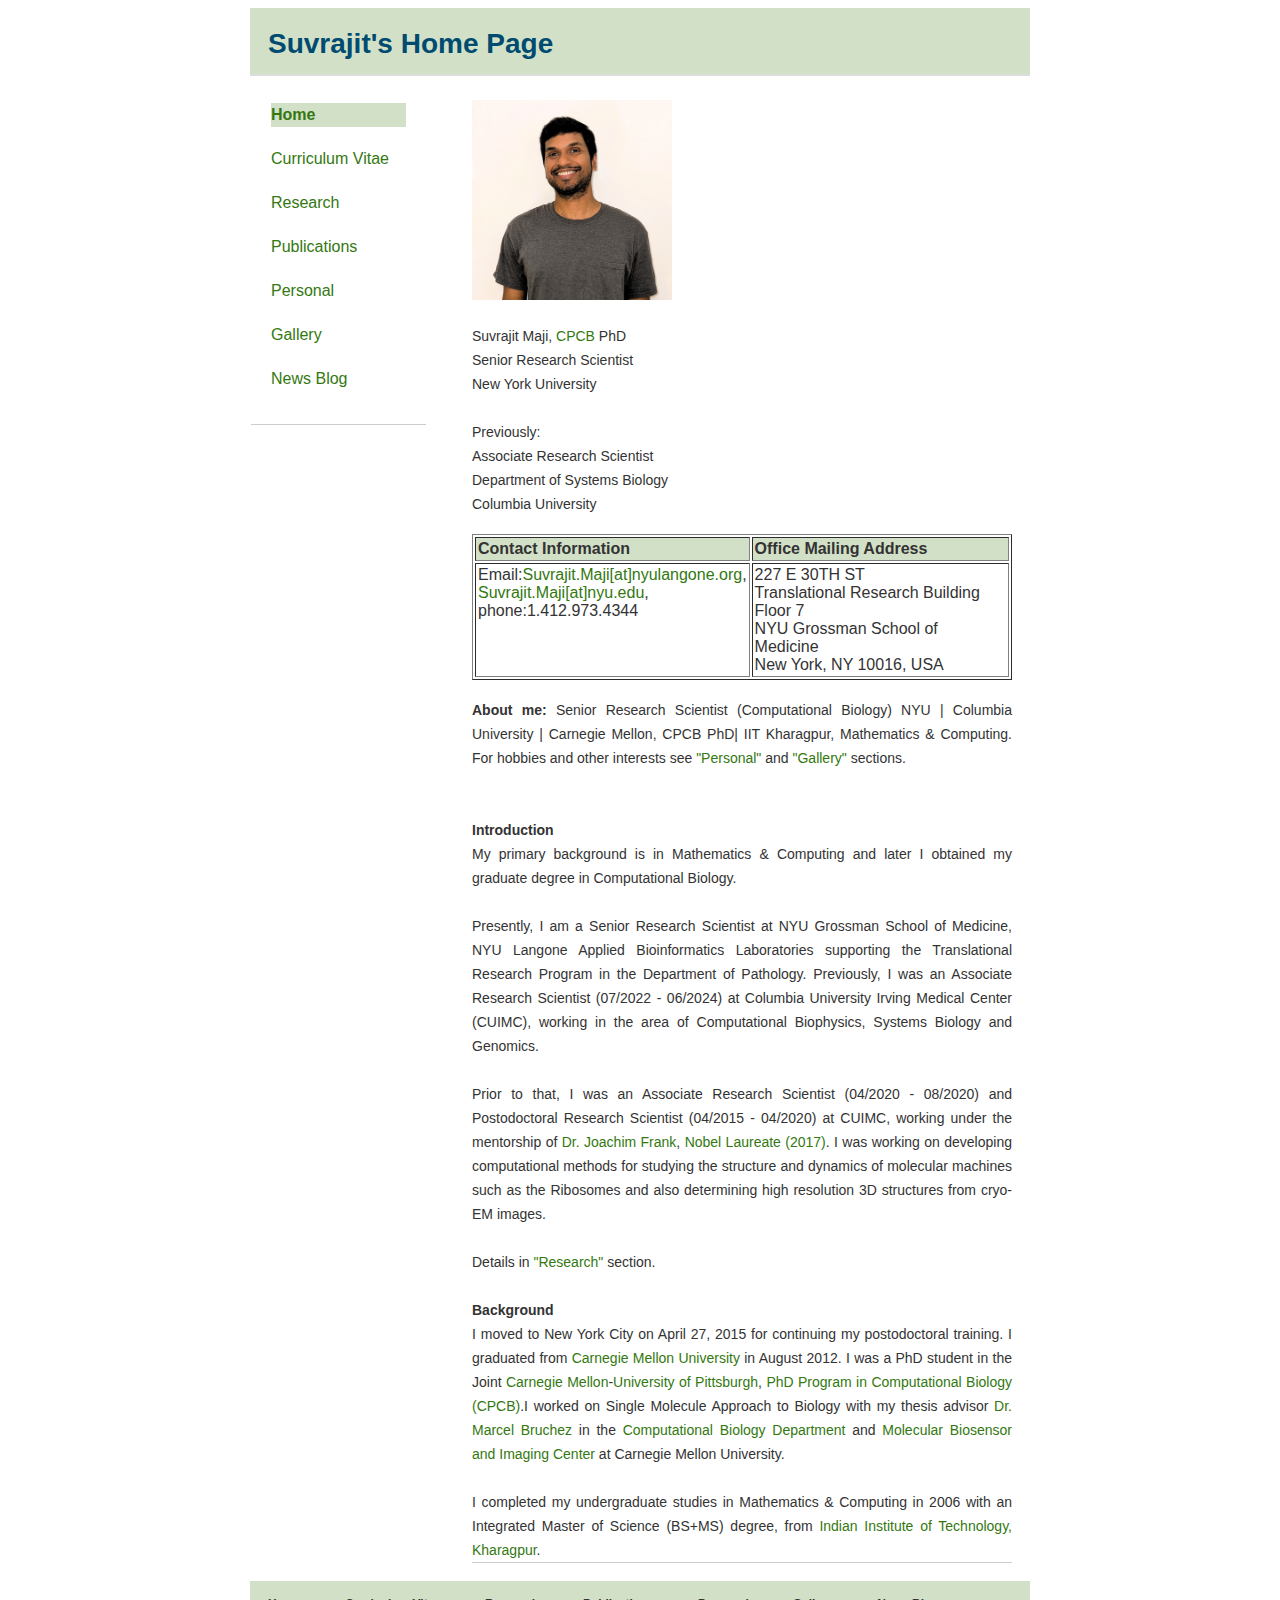
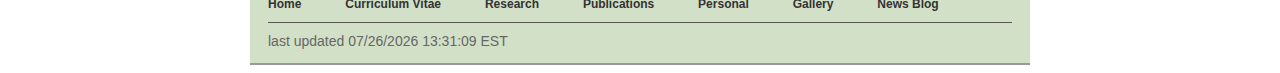
<file: index.html>
<head>
    <title>Suvrajit Maji HomePage</title>
    <meta http-equiv="Content-Type" content="text/html; charset=iso-8859-">
    <meta http-equiv="content-language" content="en-us">
    <meta name="description" content="Suvrajit Maji&#39;s Home Page">
    <meta name="viewport" content="width=device-width, initial-scale=1.0, user-scalable=1.0, minimum-scale=1.0, maximum-scale=1.0">
    <meta name="msvalidate.01" content="B5BAD02620B5830663C0D1C2BF08E953">
    <meta name="google-site-verification" content="eRjQZ6v5h62TG3C6X8FZ7BYRbAX-yxEfOHRBD43fmsg">
</head>

<link href="https://suvrajitm.github.io/myCssStyle.css" rel="stylesheet" type="text/css">
<body style="isolation: isolate;">
    <div id="container">
        <div id="header">
            <h1>Suvrajit's Home Page</h1>
            <p class="description"></p>
        </div>

        <div id="wrapper">	

            <div id="content">

                <br><img border="0" alt="Profile Image" src="https://suvrajitm.github.io/suvrajit_profile.jpg" width="200" height="200"><br>			
                <br>Suvrajit Maji, <a href="http://www.compbio.cmu.edu/" style="TEXT-DECORATION: none">CPCB</a> PhD
                <br>Senior Research Scientist 
                <br>New York University
                <br>
                <br>Previously: 
                <br>Associate Research Scientist
                <br>Department of Systems Biology
                <br>Columbia University
                <p></p>


                <table border="1" cellpadding="2" cellspacing="2" width="100%">
                    <tbody>
                        <tr>
                            <td valign="top" bgcolor="#d2e0c7"> <b>Contact Information</b><br></td>
                            <td valign="top" bgcolor="#d2e0c7"> <b>Office Mailing Address</b></td>
                        </tr>

                        <tr>
                            <td valign="top"> 
                                Email:<a>Suvrajit.Maji[at]nyulangone.org</a>, 
                                <br><a>Suvrajit.Maji[at]nyu.edu</a>,
                                <br>phone:1.412.973.4344 
                            </td>
                            <td valign="top">
                                227 E 30TH ST
                                <br> Translational Research Building Floor 7
                                <br> NYU Grossman School of Medicine
                                <br> New York, NY 10016, USA </br></td>
                        </tr>
                    </tbody>
                </table>

                <p></p>

                <div align="justify">
                    <b>About me:</b>&nbsp;Senior Research Scientist (Computational Biology) NYU | Columbia University | Carnegie Mellon, CPCB PhD| IIT Kharagpur, Mathematics & Computing. 
                    For hobbies and other interests see <a style="TEXT-DECORATION: none" href="https://suvrajitm.github.io/personal.html">"Personal"</a> and 
                    <a style="TEXT-DECORATION: none" href="https://suvrajitm.github.io/gallery.html">"Gallery"</a> sections.
                </div>
                <br></br>
                <div align="justify"><b>Introduction</b><br>My primary background is in Mathematics &amp; Computing and later I obtained my graduate degree in Computational Biology.</br> 
                    <br>Presently, I am a Senior Research Scientist at NYU Grossman School of Medicine, NYU Langone Applied Bioinformatics Laboratories supporting the Translational Research Program in the Department of Pathology. Previously, I was an Associate Research Scientist (07/2022 - 06/2024)  at Columbia University Irving Medical Center (CUIMC), working in the area of Computational Biophysics, Systems Biology and Genomics.<br>
                    <br>Prior to that, I was an Associate Research Scientist (04/2020 - 08/2020) and Postodoctoral Research Scientist (04/2015 - 04/2020) at CUIMC, working under the mentorship of <a href="https://franklab.cpmc.columbia.edu/franklab/" style="TEXT-DECORATION: none">Dr. Joachim Frank</a>, <a href="https://www.nobelprize.org/nobel_prizes/chemistry/laureates/2017/" style="TEXT-DECORATION: none">Nobel Laureate (2017)</a>.  
                    I was working on developing computational methods for studying the structure and dynamics of molecular machines such as the Ribosomes and also determining high resolution 3D structures from cryo-EM images.
                    <br><br>Details in <a style="TEXT-DECORATION: none" href="https://suvrajitm.github.io/research.html">"Research"</a> section.
                    <br><br>
                </div>
                <div align="justify"><b>Background</b><br>I moved to New York City on April 27, 2015 for continuing my postodoctoral training. I graduated from <a href="http://www.cmu.edu/" style="TEXT-DECORATION: none">Carnegie Mellon University</a> in August 2012. I was a PhD student in the Joint<a href="http://www.cmu.edu/" style="TEXT-DECORATION: none"> Carnegie Mellon</a>-<a href="http://www.pitt.edu/" style="TEXT-DECORATION: none">University of Pittsburgh</a>, <a href="http://www.compbio.cmu.edu/" style="TEXT-DECORATION: none">PhD Program in Computational Biology (CPCB)</a>.I worked on Single Molecule Approach to Biology with my thesis advisor <a href="http://www.chem.cmu.edu/groups/bruchez/" style="TEXT-DECORATION: none">Dr. Marcel Bruchez</a> in the <a href="http://www.cbd.cmu.edu/" style="TEXT-DECORATION: none">Computational Biology Department</a> and <a href="http://www.mbic.cmu.edu/index.html" style="TEXT-DECORATION: none">Molecular Biosensor and Imaging Center</a> at Carnegie Mellon University.<br>				
                    <br>I completed my undergraduate studies in Mathematics &amp; Computing in 2006 with an Integrated Master of Science (BS+MS) degree, from <a href="http://www.iitkgp.ac.in/" style="TEXT-DECORATION: none">Indian Institute of Technology, Kharagpur</a>. <br>			
                </div>
                
            </div>

            <div id="navigation">
                <h2></h2>
                <ul>
                    <li><a href="https://suvrajitm.github.io/" style="TEXT-DECORATION: none" class="current">Home</a></li>						
                    <li><a href="https://suvrajitm.github.io/cv.html" style="text-decoration: none">Curriculum Vitae</a></li>
                    <li><a style="TEXT-DECORATION: none" href="https://suvrajitm.github.io/research.html">Research</a></li> 
                    <li><a style="TEXT-DECORATION: none" href="https://suvrajitm.github.io/publications.html">Publications</a></li> 
                    <li><a style="TEXT-DECORATION: none" href="https://suvrajitm.github.io/personal.html">Personal</a></li>
                    <li><a style="TEXT-DECORATION: none" href="https://suvrajitm.github.io/gallery.html">Gallery</a></li> 
                    <li><a style="TEXT-DECORATION: none" href="https://suvrajitm.github.io/newsblog.html">News Blog</a></li> 
                </ul>
            </div>
        </div>

        <div id="extra">
            <p> </p>
        </div>


        <div id="footer">
            <ul>
                <li><a href="https://suvrajitm.github.io/" style="TEXT-DECORATION: none">Home</a></li> 
                <li><a href="https://suvrajitm.github.io/cv.html" style="text-decoration: none">Curriculum Vitae</a></li>
                <li><a style="TEXT-DECORATION: none" href="https://suvrajitm.github.io/research.html">Research</a></li> 
                <li><a style="TEXT-DECORATION: none" href="https://suvrajitm.github.io/publications.html">Publications</a></li> 
                <li><a style="TEXT-DECORATION: none" href="https://suvrajitm.github.io/personal.html">Personal</a></li>
                <li><a style="TEXT-DECORATION: none" href="https://suvrajitm.github.io/gallery.html">Gallery</a></li> 
                <li><a style="TEXT-DECORATION: none" href="https://suvrajitm.github.io/newsblog.html">News Blog</a></li> 
            </ul>
            <p>
                <script language="JavaScript">
                    <!-- Hide JavaScript...
                    var LastUpdated = document.lastModified;
                    document.writeln ("last updated " + LastUpdated + " EST");
                    // End Hiding -->
                </script>
            </p>

        </div>


        <div id="container">
            <div style="float:left;"><script type='text/javascript' id='clustrmaps' src='//cdn.clustrmaps.com/map_v2.js?cl=ffffff&w=140&t=n&d=ggAPxFMu4FnYfUrtqPAyZkn9vmmtze7VPBt3DX_Ee7U'></script></div>   
            <div style="float:center;"><script type='text/javascript' id='clustrmaps' src='//cdn.clustrmaps.com/map_v2.js?cl=ffffff&w=140&t=tt&d=ep3zslNnOLbXwk5lIFVOaV02faEbkNoCHwjiJ6c5qw8'></script></div>
            <!-- Start: Copyright 2024 TraceMyIP.org Service Code (032236-08032024)- DO NOT MODIFY //-->
            <div id="elemID031021" style="line-height:16px;text-align:right;z-index:100000;"><script async type="text/javascript" src="//s3.tracemyip.org/vLg/lgUrl.php?pidnVar2=72612&amp;prtVar2=3&amp;stlVar2=1209&amp;rgtype=4684NR-IPIB&amp;scvVar2=12"></script><noscript><a href="https://www.tracemyip.org/website-visitors-alerts.htm"><img src="//s3.tracemyip.org/vLg/1209/4684NR-IPIB/72612/3/12/ans/" alt="Page visits alerts" referrerpolicy="no-referrer-when-downgrade" style="border:0px;"></a></noscript></div> 
            <!-- End: TraceMyIP.org Service Code //-->
        </div>
    </div>
</body>
</file>
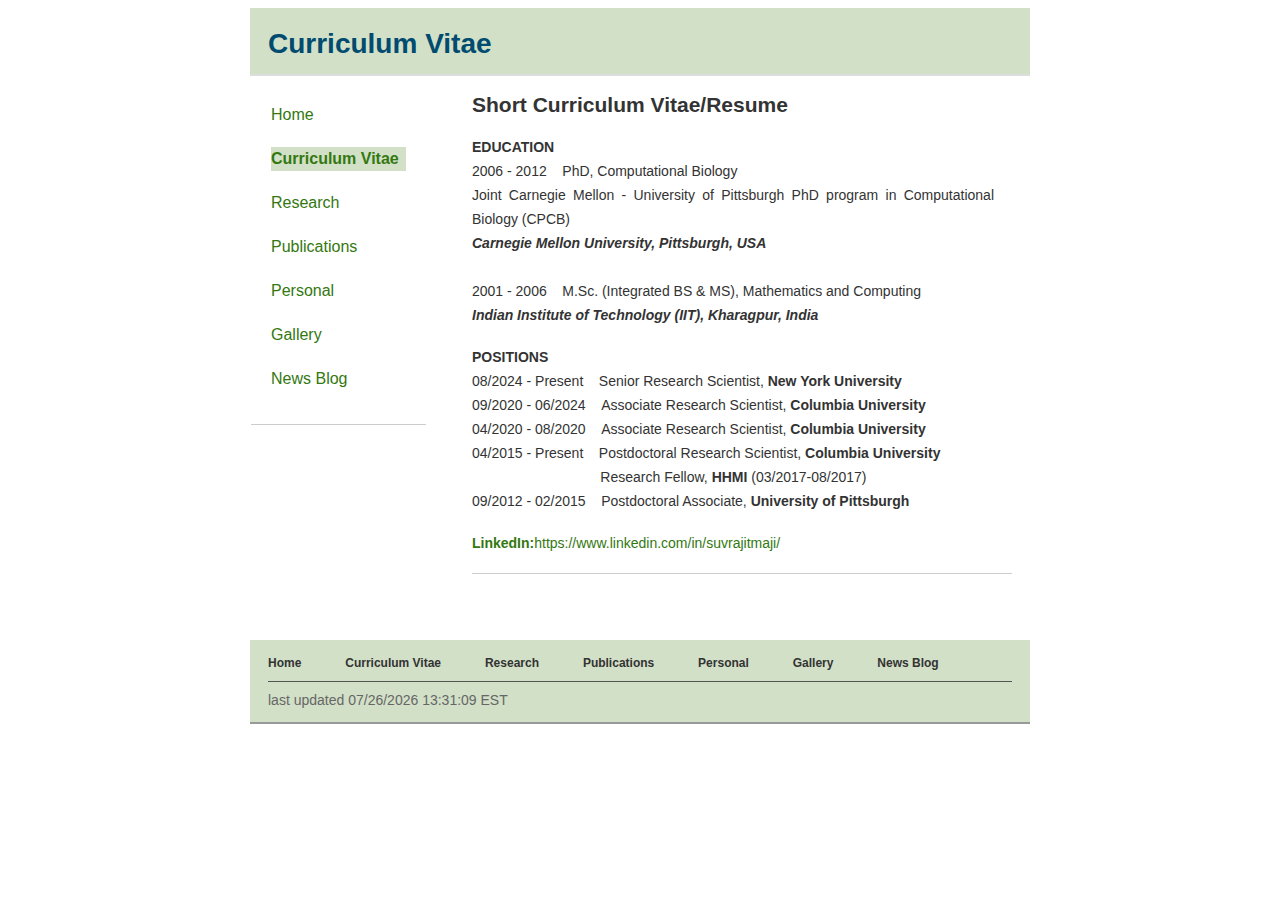
<file: cv.html>
<head>
    <title>Suvrajit Maji Curriculuim Vitae</title>
    <meta http-equiv="Content-Type" content="text/html; charset=iso-8859-">
    <meta name="description" content="Suvrajit Maji&#39;s CV Page">
    <meta name="viewport" content="width=device-width, initial-scale=1">
</head>

<link href="https://suvrajitm.github.io/myCssStyle.css" rel="stylesheet" type="text/css">
<body>
    <div id="container">
        <div id="header">
            <h1>Curriculum Vitae</h1>
            <p class="description"></p>
        </div>

        <div id="wrapper">
            <div id="content">
                <h2>Short Curriculum Vitae/Resume</h2>
                <div align="justify">
                    <p>
                        <p>
                            <b>EDUCATION</b>
                            <br>2006&nbsp-&nbsp2012&nbsp&nbsp&nbsp&nbspPhD, Computational Biology
                            <br>Joint Carnegie Mellon&nbsp-&nbspUniversity of Pittsburgh PhD program in Computational Biology (CPCB)
                            <br><i><b>Carnegie Mellon University, Pittsburgh, USA</b></i></br>

                            <br>2001&nbsp-&nbsp2006&nbsp&nbsp&nbsp&nbspM.Sc. (Integrated BS & MS), Mathematics and Computing
                            <br><i><b>Indian Institute of Technology (IIT), Kharagpur, India</b></i></br>
                        </p>
                        <p>
                            <b>POSITIONS</b>
                            <br>08/2024&nbsp-&nbspPresent&nbsp&nbsp&nbsp&nbspSenior Research Scientist, <b>New York University</b>
                            <br>09/2020&nbsp-&nbsp06/2024&nbsp&nbsp&nbsp&nbspAssociate Research Scientist, <b>Columbia University</b>
                            <br>04/2020&nbsp-&nbsp08/2020&nbsp&nbsp&nbsp&nbspAssociate Research Scientist, <b>Columbia University</b>
                            <br>04/2015&nbsp-&nbspPresent&nbsp&nbsp&nbsp&nbspPostdoctoral Research Scientist, <b>Columbia University</b>
                            <br>&nbsp&nbsp&nbsp&nbsp&nbsp&nbsp&nbsp&nbsp&nbsp&nbsp&nbsp&nbsp&nbsp&nbsp&nbsp&nbsp&nbsp&nbsp&nbsp&nbsp&nbsp&nbsp&nbsp&nbsp&nbsp&nbsp&nbsp&nbsp&nbsp&nbsp&nbsp&nbsp&nbspResearch Fellow, <b>HHMI</b> (03/2017-08/2017)
                            <br>09/2012&nbsp-&nbsp02/2015&nbsp&nbsp&nbsp&nbspPostdoctoral Associate, <b>University of Pittsburgh</b></br>
                            </p>
                        <a href="https://www.linkedin.com/in/suvrajitmaji" style="TEXT-DECORATION: none"><b>LinkedIn:</b>https://www.linkedin.com/in/suvrajitmaji/</a>
                    </p>
                </div>
            </div>
            

            <div id="navigation">
                <h2></h2>
                <ul>
                    <li><a href="https://suvrajitm.github.io/" style="TEXT-DECORATION: none">Home</a></li> 
                    <li><a href="https://suvrajitm.github.io/cv.html" style="text-decoration: none" class="current">Curriculum Vitae</a></li>
                    <li><a style="TEXT-DECORATION: none" href="https://suvrajitm.github.io/research.html">Research</a></li> 
                    <li><a style="TEXT-DECORATION: none" href="https://suvrajitm.github.io/publications.html">Publications</a></li> 
                    <li><a style="TEXT-DECORATION: none" href="https://suvrajitm.github.io/personal.html">Personal</a></li>
                    <li><a style="TEXT-DECORATION: none" href="https://suvrajitm.github.io/gallery.html">Gallery</a></li> 
                    <li><a style="TEXT-DECORATION: none" href="https://suvrajitm.github.io/newsblog.html">News Blog</a></li>
                </ul>
            </div>
        </div>

        <div id="extra">
            <h2></h2>
            <p> </p>
        </div>
        <br><br>

        <div id="footer">
            <ul>
                <li><a href="https://suvrajitm.github.io/" style="TEXT-DECORATION: none">Home</a></li> 
                <li><a href="https://suvrajitm.github.io/cv.html" style="text-decoration: none">Curriculum Vitae</a></li>
                <li><a style="TEXT-DECORATION: none" href="https://suvrajitm.github.io/research.html">Research</a></li> 
                <li><a style="TEXT-DECORATION: none" href="https://suvrajitm.github.io/publications.html">Publications</a></li> 
                <li><a style="TEXT-DECORATION: none" href="https://suvrajitm.github.io/personal.html">Personal</a></li>
                <li><a style="TEXT-DECORATION: none" href="https://suvrajitm.github.io/gallery.html">Gallery</a></li> 
                <li><a style="TEXT-DECORATION: none" href="https://suvrajitm.github.io/newsblog.html">News Blog</a></li> 
            </ul>
            <p>
                <script language="JavaScript">
                    <!-- Hide JavaScript...
                    var LastUpdated = document.lastModified;
                    document.writeln ("last updated " + LastUpdated + " EST");
                    // End Hiding -->
                </script>
            </p>

        </div>


        <div id="container">
            <div style="float:left;"><script type='text/javascript' id='clustrmaps' src='//cdn.clustrmaps.com/map_v2.js?cl=ffffff&w=140&t=n&d=ggAPxFMu4FnYfUrtqPAyZkn9vmmtze7VPBt3DX_Ee7U'></script></div>   
            <div style="float:center;"><script type='text/javascript' id='clustrmaps' src='//cdn.clustrmaps.com/map_v2.js?cl=ffffff&w=140&t=tt&d=ep3zslNnOLbXwk5lIFVOaV02faEbkNoCHwjiJ6c5qw8'></script></div>
            <!-- Start: Copyright 2024 TraceMyIP.org Service Code (032236-08032024)- DO NOT MODIFY //-->
            <div id="elemID031021" style="line-height:16px;text-align:right;z-index:100000;"><script async type="text/javascript" src="//s3.tracemyip.org/vLg/lgUrl.php?pidnVar2=72612&amp;prtVar2=3&amp;stlVar2=1209&amp;rgtype=4684NR-IPIB&amp;scvVar2=12"></script><noscript><a href="https://www.tracemyip.org/website-visitors-alerts.htm"><img src="//s3.tracemyip.org/vLg/1209/4684NR-IPIB/72612/3/12/ans/" alt="Page visits alerts" referrerpolicy="no-referrer-when-downgrade" style="border:0px;"></a></noscript></div> 
            <!-- End: TraceMyIP.org Service Code //-->
        </div>
    </div>
</body>
</file>
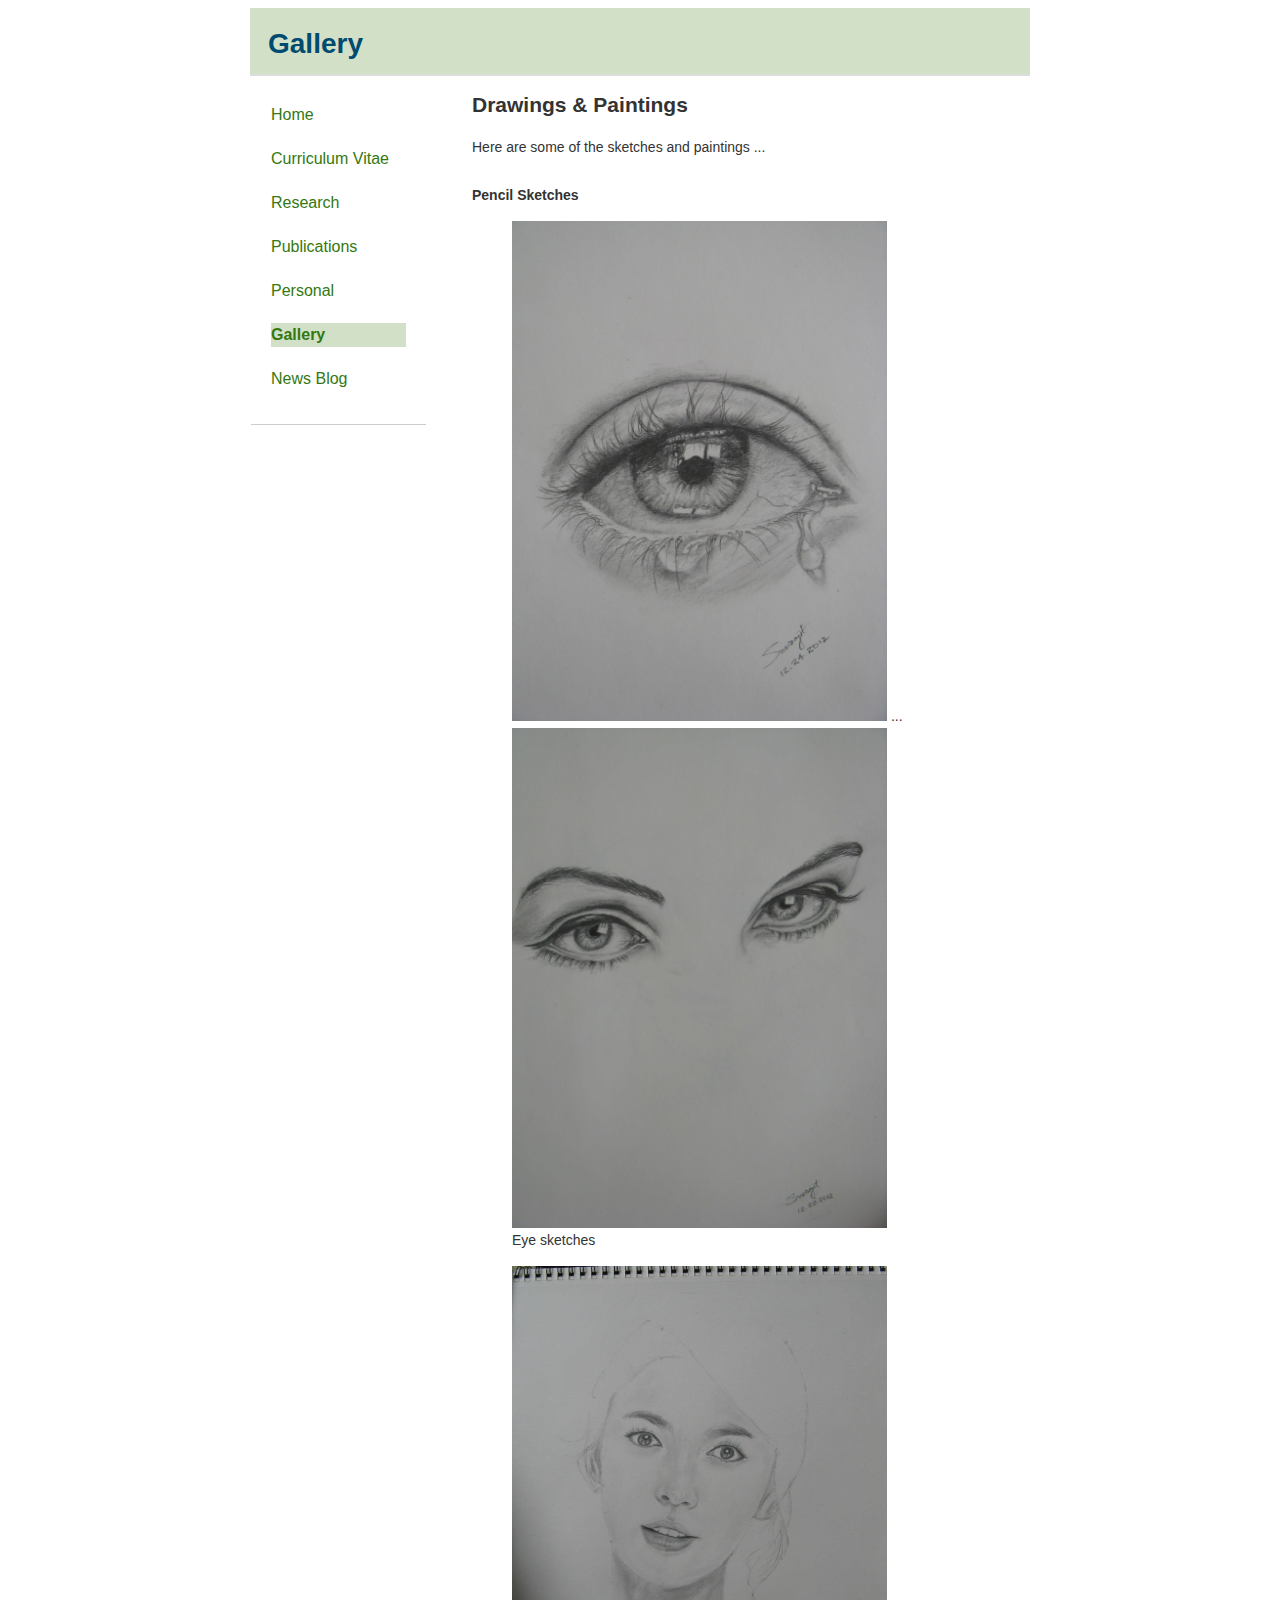
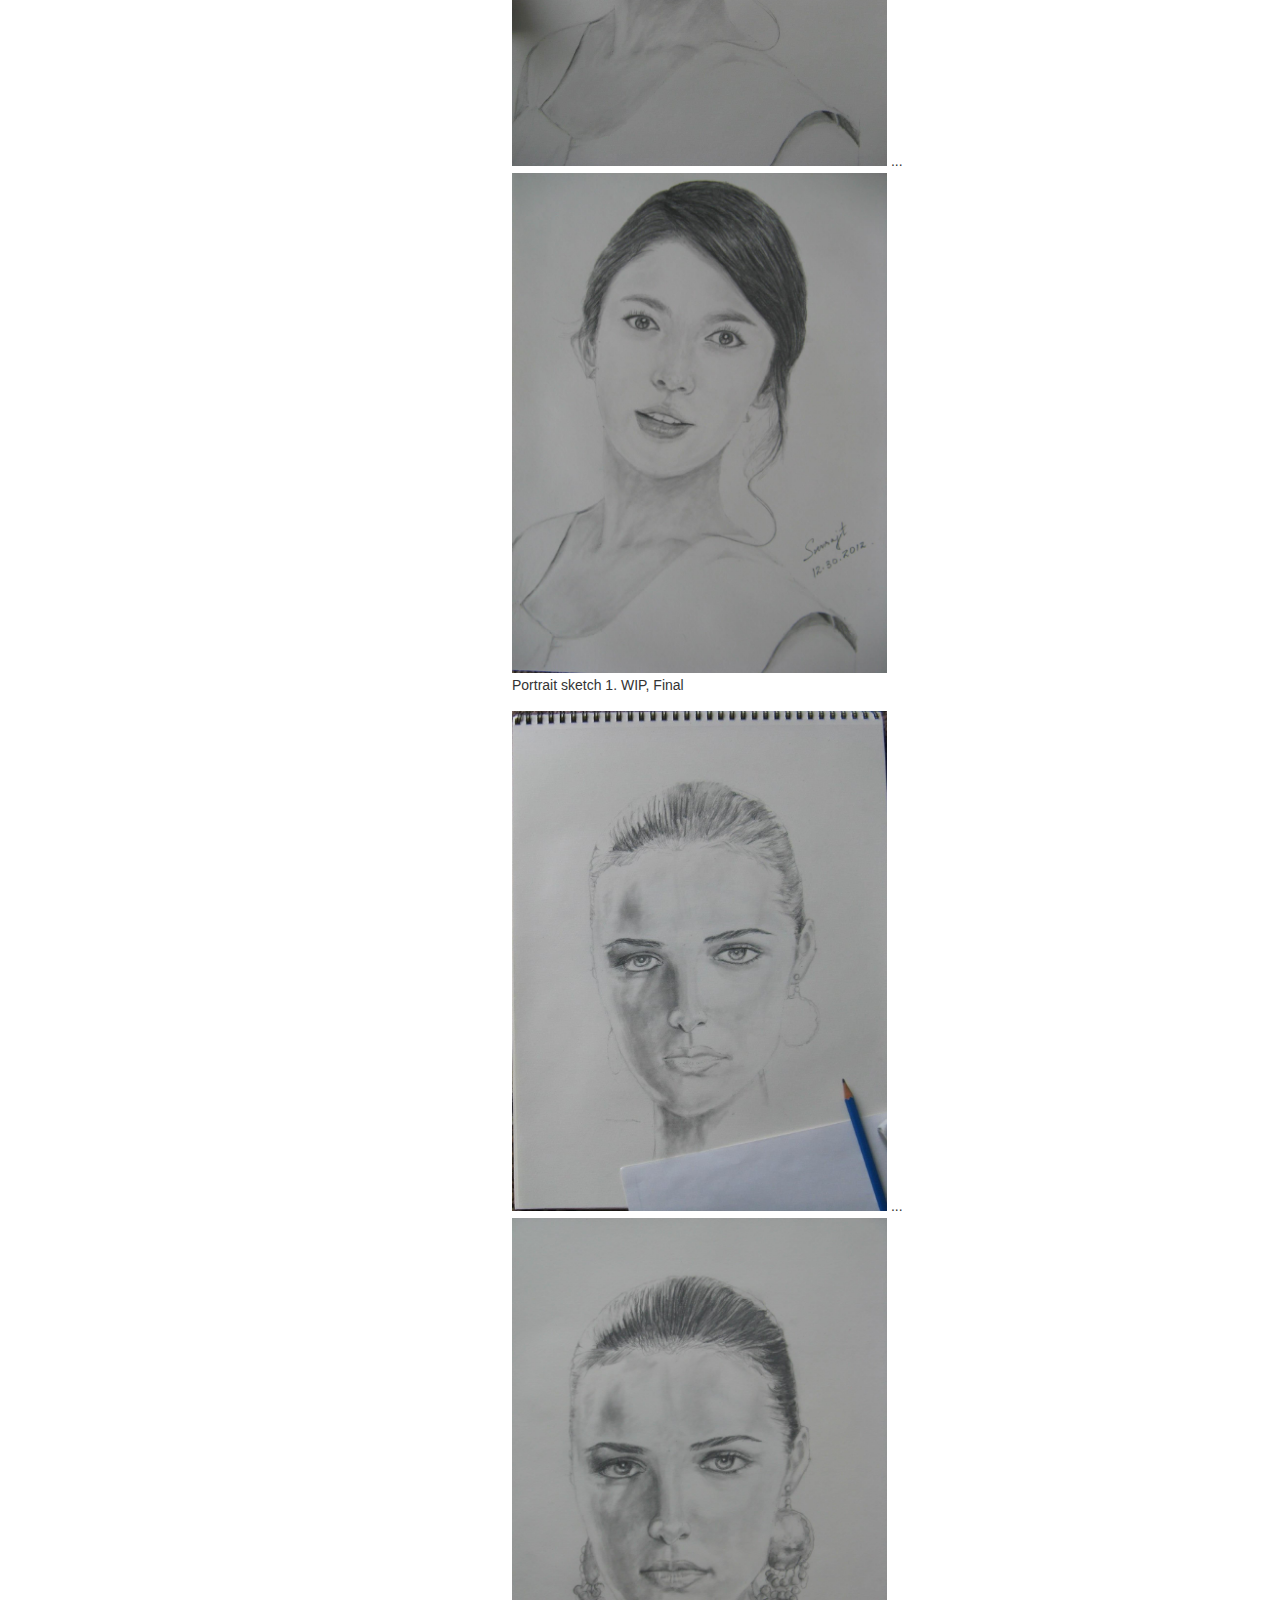
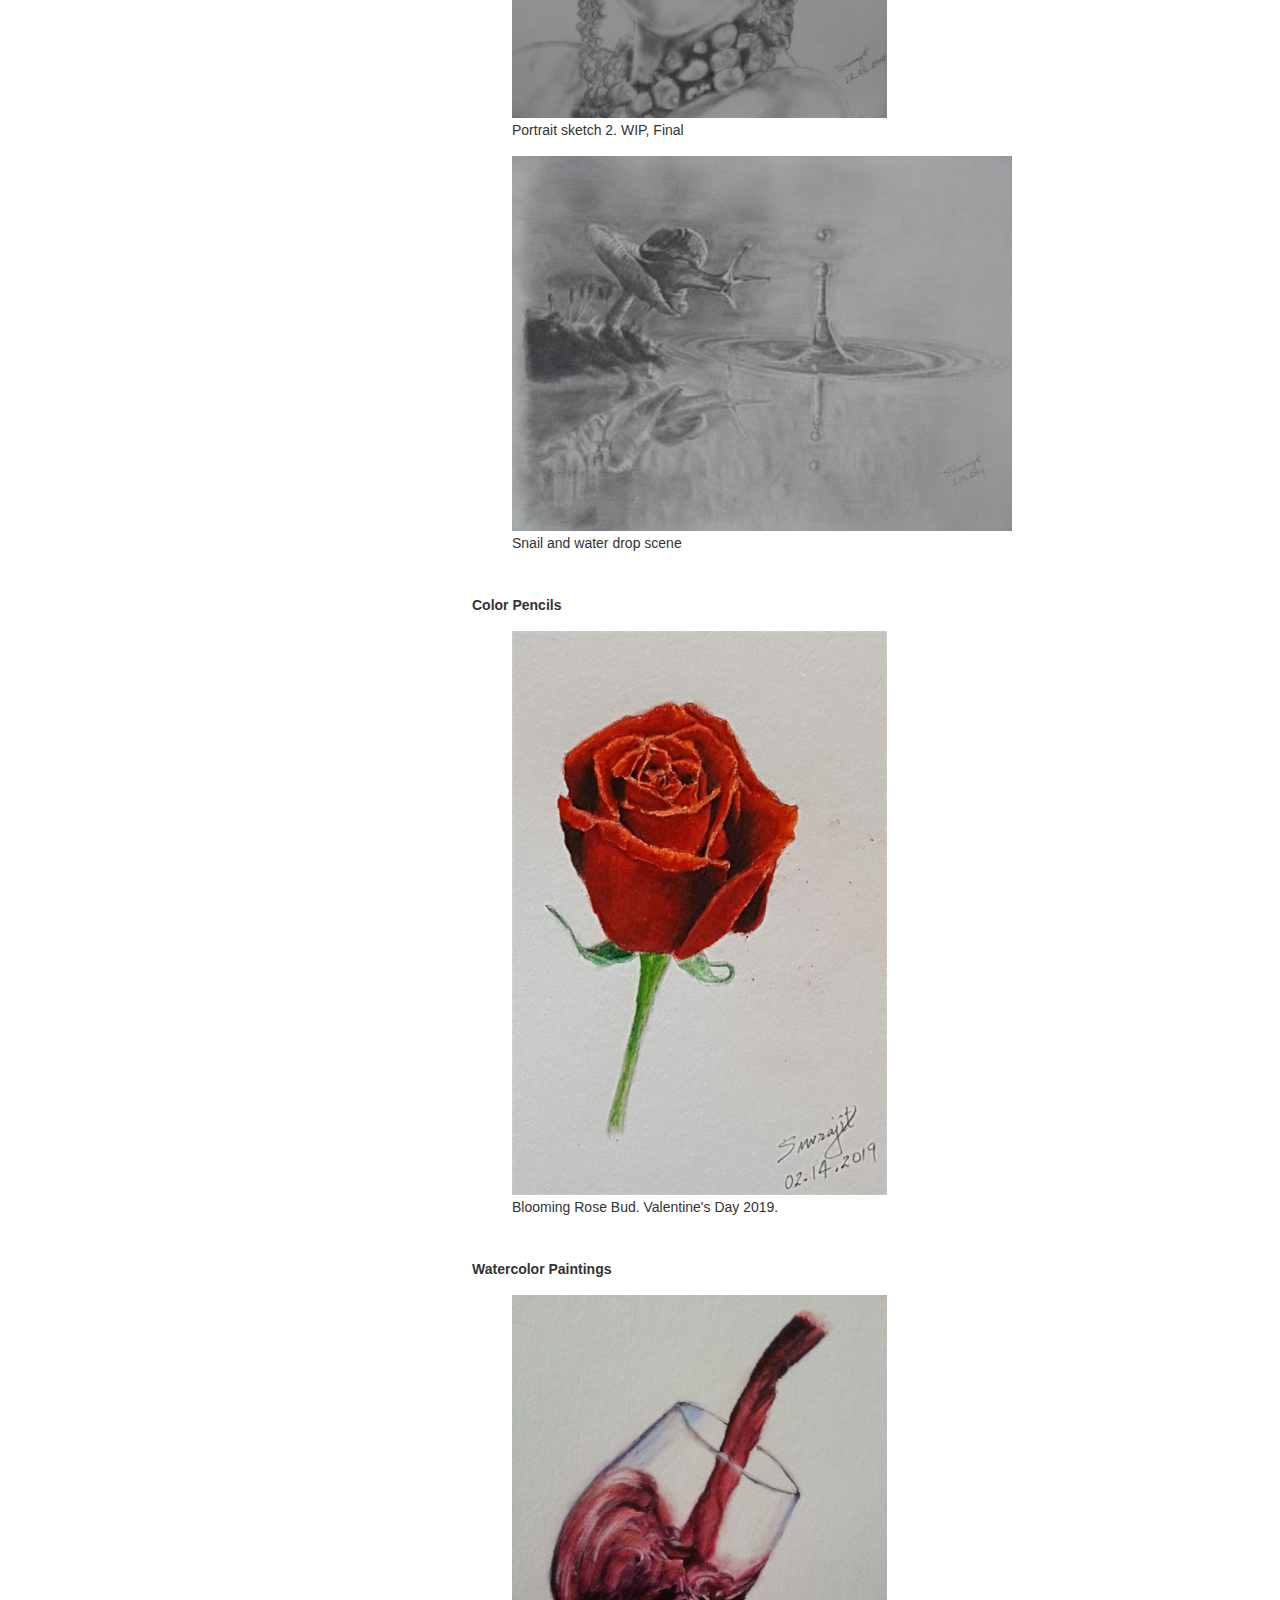
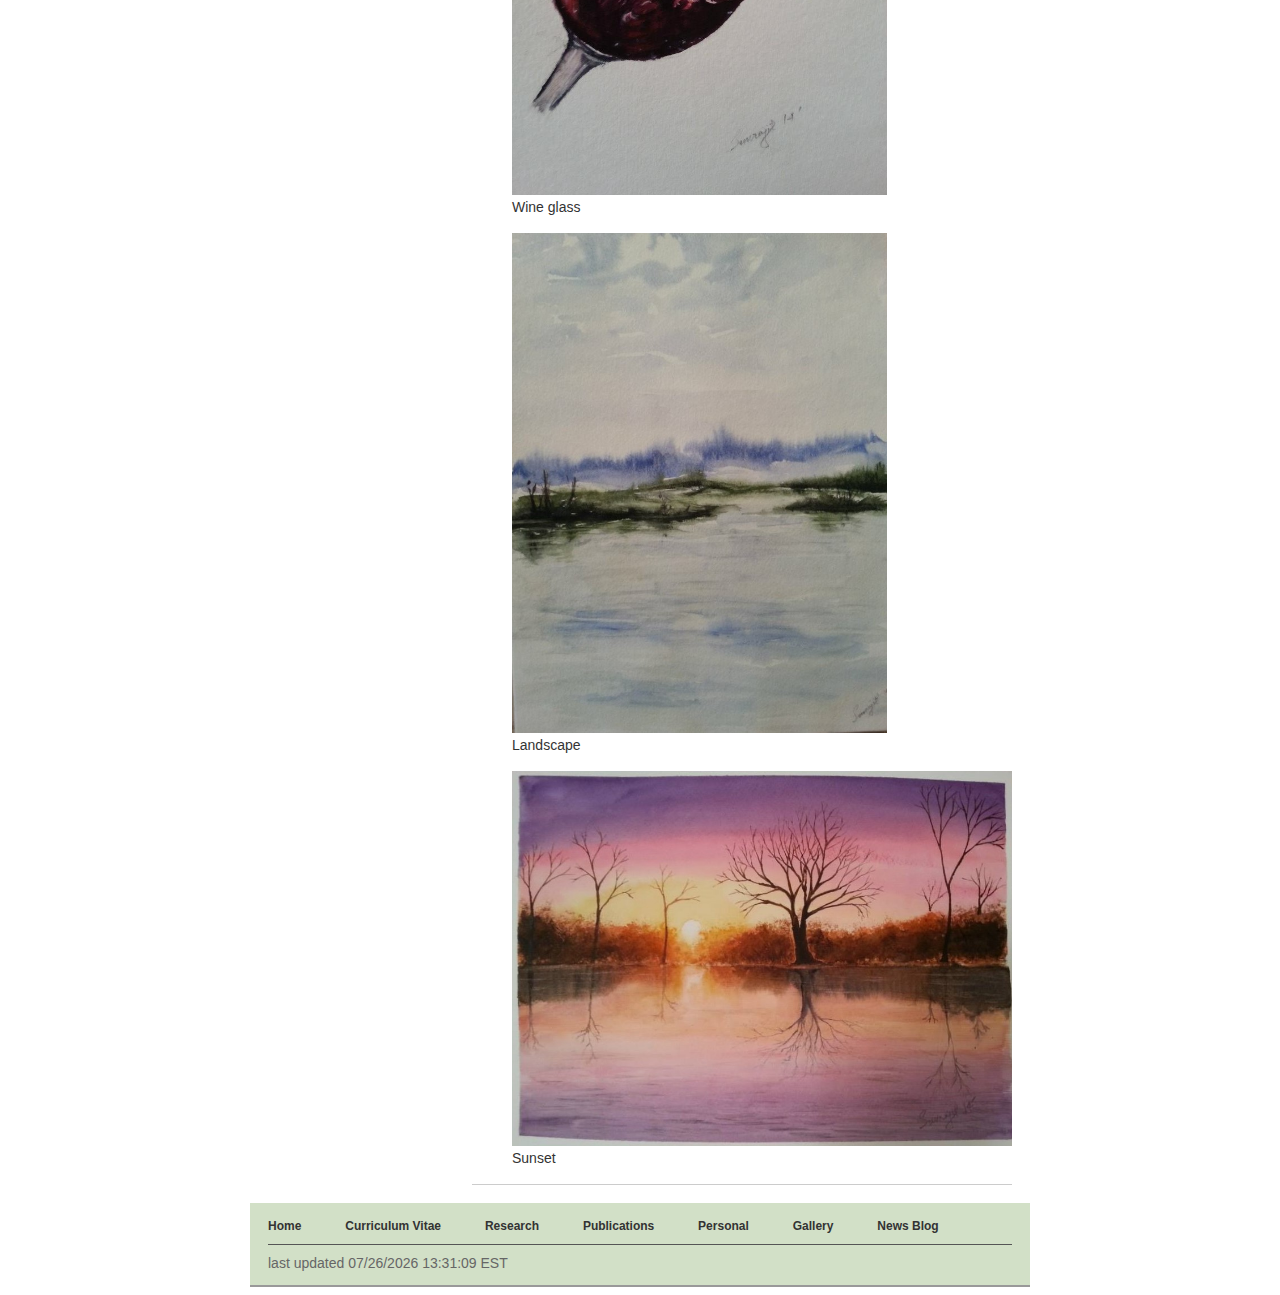
<file: gallery.html>
<head>
    <title>Suvrajit Maji Gallery</title>
    <meta http-equiv="Content-Type" content="text/html; charset=iso-8859-"/>
    <meta name="description" content="Suvrajit Maji&#39;s Gallery Page">
    <meta name="viewport" content="width=device-width, initial-scale=1">
</head>

<link href="https://suvrajitm.github.io/myCssStyle.css" rel="stylesheet" type="text/css">
<body>
    <div id="container">
        <div id="header">
            <h1>Gallery</h1>
            <p class="description"></p>
        </div>
        <div id="wrapper">
            <div id="content">
                <h2>Drawings & Paintings</h2>
                <div align="justify">
                    Here are some of the sketches and paintings ...
                </div>
                <br><b>Pencil Sketches</b></br>
                <figure>
                    <img alt="" src="https://suvrajitm.github.io/webgallery/e1.jpg" width="375" height="500">
                    ...<img alt="" src="https://suvrajitm.github.io/webgallery/e2.jpg" width="375" height="500">
                    <figcaption> Eye sketches
                    </figcaption>
                </figure>
                <figure>
                    <img alt="" src="https://suvrajitm.github.io/webgallery/sk3.jpg" width="375" height="500">
                    ...<img alt="" src="https://suvrajitm.github.io/webgallery/sk4.jpg" width="375" height="500">
                    <figcaption> Portrait sketch 1. WIP, Final
                    </figcaption>
                </figure>
                <figure>
                    <img alt="" src="https://suvrajitm.github.io/webgallery/v1.jpg" width="375" height="500">
                    ...<img alt="" src="https://suvrajitm.github.io/webgallery/v2.jpg" width="375" height="500">
                    <figcaption> Portrait sketch 2. WIP, Final
                    </figcaption>
                </figure>
                <figure>
                    <img alt="" src="https://suvrajitm.github.io/webgallery/sn1.jpg" width="500" height="375">
                    <figcaption> Snail and water drop scene
                    </figcaption>
                </figure>

                <br><b>Color Pencils</b></br>
                <figure>
                    <img alt="" src="https://suvrajitm.github.io/webgallery/rose.jpg" width="375" height="563.75">
                    <figcaption> Blooming Rose Bud. Valentine's Day 2019.
                    </figcaption>
                </figure>

                <br><b>Watercolor Paintings</b></br>
                <figure>
                    <img alt="" src="https://suvrajitm.github.io/webgallery/wg1.jpg" width="375" height="500">
                    <figcaption> Wine glass
                    </figcaption>
                </figure>

                <td><figure>
                    <img alt="" src="https://suvrajitm.github.io/webgallery/ls1.jpg" width="375" height="500">
                    <figcaption> Landscape
                    </figcaption>
                    </figure>
                    <figure>
                    <img alt="" src="https://suvrajitm.github.io/webgallery/ss1.jpg" width="500" height="375">
                    <figcaption> Sunset
                    </figcaption>
                    </figure>
                </td>
            </div>

            <div id="navigation">
                <h2></h2>
                <ul>
                    <li><a href="https://suvrajitm.github.io/" style="TEXT-DECORATION: none">Home</a></li>
                    <li><a href="https://suvrajitm.github.io/cv.html" style="text-decoration: none">Curriculum Vitae</a></li>
                    <li><a style="TEXT-DECORATION: none" href="https://suvrajitm.github.io/research.html">Research</a></li>
                    <li><a style="TEXT-DECORATION: none" href="https://suvrajitm.github.io/publications.html">Publications</a></li>
                    <li><a style="TEXT-DECORATION: none" href="https://suvrajitm.github.io/personal.html">Personal</a></li>
                    <li><a style="TEXT-DECORATION: none" href="https://suvrajitm.github.io/gallery.html"class="current">Gallery</a></li>
                    <li><a style="TEXT-DECORATION: none" href="https://suvrajitm.github.io/newsblog.html">News Blog</a></li>
                </ul>
            </div>
        </div>

        <div id="extra">
            <h2></h2>
            <p> </p>
        </div>

        <div id="footer">
            <ul>
                <li><a href="https://suvrajitm.github.io/" style="TEXT-DECORATION: none">Home</a></li> 
                <li><a href="https://suvrajitm.github.io/cv.html" style="text-decoration: none">Curriculum Vitae</a></li>
                <li><a style="TEXT-DECORATION: none" href="https://suvrajitm.github.io/research.html">Research</a></li> 
                <li><a style="TEXT-DECORATION: none" href="https://suvrajitm.github.io/publications.html">Publications</a></li> 
                <li><a style="TEXT-DECORATION: none" href="https://suvrajitm.github.io/personal.html">Personal</a></li>
                <li><a style="TEXT-DECORATION: none" href="https://suvrajitm.github.io/gallery.html">Gallery</a></li> 
                <li><a style="TEXT-DECORATION: none" href="https://suvrajitm.github.io/newsblog.html">News Blog</a></li> 
            </ul>
            <p>
                <script language="JavaScript">
                    <!-- Hide JavaScript...
                    var LastUpdated = document.lastModified;
                    document.writeln ("last updated " + LastUpdated + " EST");
                    // End Hiding -->
                </script>
            </p>

        </div>


        <div id="container">
            <div style="float:left;"><script type='text/javascript' id='clustrmaps' src='//cdn.clustrmaps.com/map_v2.js?cl=ffffff&w=140&t=n&d=ggAPxFMu4FnYfUrtqPAyZkn9vmmtze7VPBt3DX_Ee7U'></script></div>   
            <div style="float:center;"><script type='text/javascript' id='clustrmaps' src='//cdn.clustrmaps.com/map_v2.js?cl=ffffff&w=140&t=tt&d=ep3zslNnOLbXwk5lIFVOaV02faEbkNoCHwjiJ6c5qw8'></script></div>
            <!-- Start: Copyright 2024 TraceMyIP.org Service Code (032236-08032024)- DO NOT MODIFY //-->
            <div id="elemID031021" style="line-height:16px;text-align:right;z-index:100000;"><script async type="text/javascript" src="//s3.tracemyip.org/vLg/lgUrl.php?pidnVar2=72612&amp;prtVar2=3&amp;stlVar2=1209&amp;rgtype=4684NR-IPIB&amp;scvVar2=12"></script><noscript><a href="https://www.tracemyip.org/website-visitors-alerts.htm"><img src="//s3.tracemyip.org/vLg/1209/4684NR-IPIB/72612/3/12/ans/" alt="Page visits alerts" referrerpolicy="no-referrer-when-downgrade" style="border:0px;"></a></noscript></div> 
            <!-- End: TraceMyIP.org Service Code //-->
        </div>
    </div>
</body>
</file>
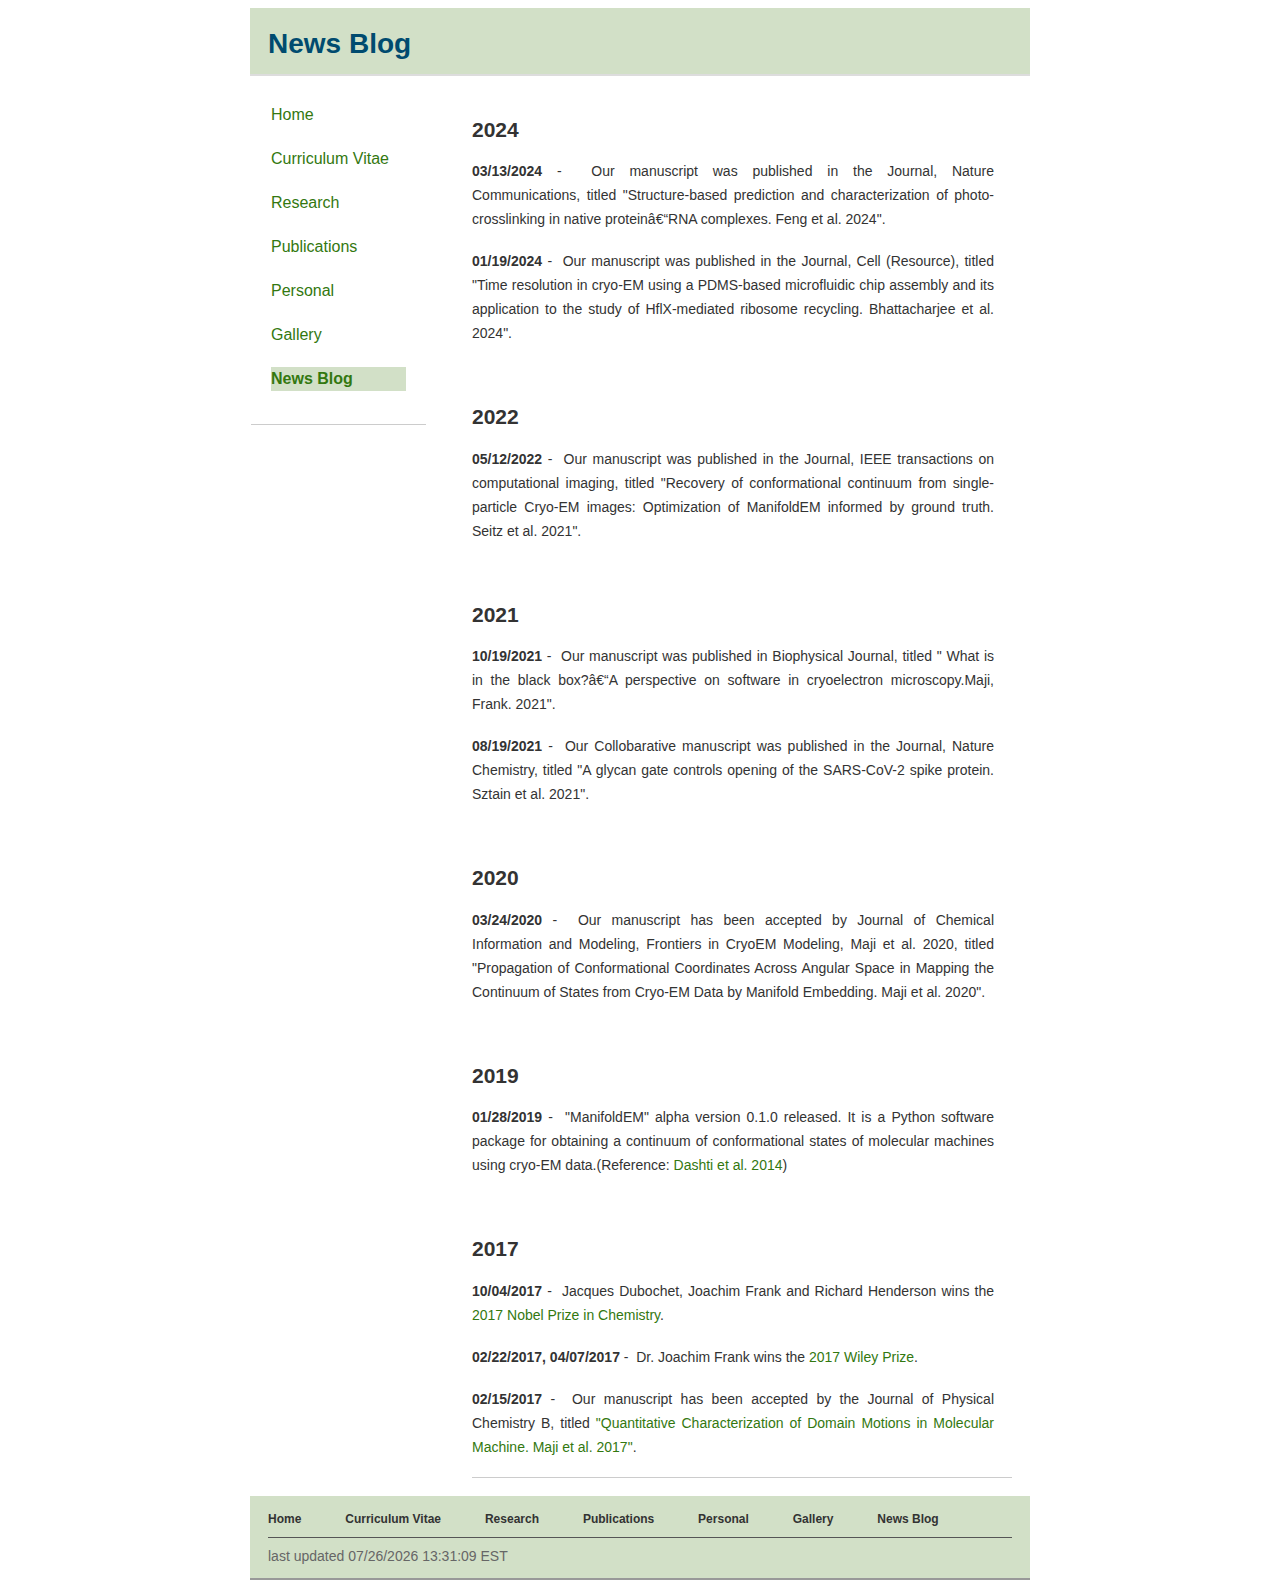
<file: newsblog.html>
<head>
    <title>Suvrajit Maji NewsBlog</title>
    <meta http-equiv="Content-Type" content="text/html; charset=iso-8859-">
    <meta name="description" content="Suvrajit Maji&#39;s Newsblog Page">
    <meta name="viewport" content="width=device-width, initial-scale=1">
</head>

<link href="https://suvrajitm.github.io/myCssStyle.css" rel="stylesheet" type="text/css">
<body style="isolation: isolate;">
    <div id="container">
        <div id="header">
            <h1>News Blog</h1>
            <p class="description"></p>
        </div>

        <div id="wrapper">	

            <div id="content">
                <br><p></p>
                <h2>2024</h2>
                <div align="justify">
                    <p><b>03/13/2024</b>&nbsp;-&nbsp; Our manuscript was published in the Journal, Nature Communications, titled "Structure-based prediction and characterization of photo-crosslinking in native protein–RNA complexes. Feng et al. 2024".</p>
                    <p><b>01/19/2024</b>&nbsp;-&nbsp; Our manuscript was published in the Journal, Cell (Resource), titled "Time resolution in cryo-EM using a PDMS-based microfluidic chip assembly and its application to the study of HflX-mediated ribosome recycling. Bhattacharjee et al. 2024".</p>
                </div>

                <br><p></p>
                <h2>2022</h2>
                <div align="justify">
                    <p><b>05/12/2022</b>&nbsp;-&nbsp; Our manuscript was published in the Journal, IEEE transactions on computational imaging, titled "Recovery of conformational continuum from single-particle Cryo-EM images: Optimization of ManifoldEM informed by ground truth. Seitz et al. 2021".</p>
                </div>
                
                <br><p></p>
                <h2>2021</h2>
                <div align="justify">
                    <p><b>10/19/2021</b>&nbsp;-&nbsp; Our manuscript was published in Biophysical Journal, titled " What is in the black box?–A perspective on software in cryoelectron microscopy.Maji, Frank. 2021".</p>
                    <p><b>08/19/2021</b>&nbsp;-&nbsp; Our Collobarative manuscript was published in the Journal, Nature Chemistry, titled "A glycan gate controls opening of the SARS-CoV-2 spike protein. Sztain et al. 2021".</p>
                </div>

                <br><p></p>
                <h2>2020</h2>
                <div align="justify">
                    <p><b>03/24/2020</b>&nbsp;-&nbsp; Our manuscript has been accepted by Journal of Chemical Information and Modeling, Frontiers in CryoEM Modeling, Maji et al. 2020, titled "Propagation of Conformational Coordinates Across Angular Space in Mapping the Continuum of States from Cryo-EM Data by Manifold Embedding. Maji et al. 2020".</p>
                </div>

                <br><p></p>
                <h2>2019</h2>
                <div align="justify">
                    <p><b>01/28/2019</b>&nbsp;-&nbsp; "ManifoldEM" alpha version 0.1.0 released. It is a Python software package for obtaining a continuum of conformational states of molecular machines using cryo-EM data.(Reference: <a href="https://doi.org/10.1073/pnas.1419276111" style="TEXT-DECORATION: none"> Dashti et al. 2014</a>)</p>
                </div>
                
                <br><p></p>
                <h2>2017</h2>
                <div align="justify">
                    <p><b>10/04/2017</b>&nbsp;-&nbsp; Jacques Dubochet, Joachim Frank and Richard Henderson wins the <a href="https://www.nobelprize.org/nobel_prizes/chemistry/laureates/2017/" style="TEXT-DECORATION: none">2017 Nobel Prize in Chemistry</a>.</p>
                    <p><b>02/22/2017, 04/07/2017</b>&nbsp;-&nbsp; Dr. Joachim Frank wins the <a href="http://newsroom.wiley.com/press-release/all-corporate-news/16th-annual-wiley-prize-biomedical-sciences-awarded-pioneering-deve" style="TEXT-DECORATION: none">2017 Wiley Prize</a>.</p>
                    <p><b>02/15/2017</b>&nbsp;-&nbsp; Our manuscript has been accepted by the Journal of Physical Chemistry B, titled <a href="http://pubs.acs.org/doi/abs/10.1021/acs.jpcb.6b10732" style="TEXT-DECORATION: none"> "Quantitative Characterization of Domain Motions in Molecular Machine. Maji et al. 2017"</a>.</p>
                </div>
        
            </div>

            <div id="navigation">
                <h2></h2>
                <ul>
                    <li><a href="https://suvrajitm.github.io/" style="TEXT-DECORATION: none">Home</a></li>						
                    <li><a href="https://suvrajitm.github.io/cv.html" style="text-decoration: none">Curriculum Vitae</a></li>
                    <li><a style="TEXT-DECORATION: none" href="https://suvrajitm.github.io/research.html">Research</a></li> 
                    <li><a style="TEXT-DECORATION: none" href="hthttps://suvrajitm.github.io/publications.html">Publications</a></li> 
                    <li><a style="TEXT-DECORATION: none" href="https://suvrajitm.github.io/personal.html">Personal</a></li>
                    <li><a style="TEXT-DECORATION: none" href="https://suvrajitm.github.io/gallery.html">Gallery</a></li> 
                    <li><a style="TEXT-DECORATION: none" href="https://suvrajitm.github.io/newsblog.html" class="current">News Blog</a></li> 
                </ul>
            </div>
        </div>

        <div id="extra">
            <p> </p>
        </div>


        <div id="footer">
            <ul>
                <li><a href="https://suvrajitm.github.io/" style="TEXT-DECORATION: none">Home</a></li>
                <li><a href="https://suvrajitm.github.io/cv.html" style="text-decoration: none">Curriculum Vitae</a></li>
                <li><a style="TEXT-DECORATION: none" href="https://suvrajitm.github.io/research.html">Research</a></li>
                <li><a style="TEXT-DECORATION: none" href="https://suvrajitm.github.io/publications.html">Publications</a></li>
                <li><a style="TEXT-DECORATION: none" href="https://suvrajitm.github.io/personal.html">Personal</a></li>
                <li><a style="TEXT-DECORATION: none" href="https://suvrajitm.github.io/gallery.html">Gallery</a></li>
                <li><a style="TEXT-DECORATION: none" href="https://suvrajitm.github.io/newsblog.html">News Blog</a></li>
            </ul>
            <p>
                <script language="JavaScript">
                    <!-- Hide JavaScript...
                    var LastUpdated = document.lastModified;
                    document.writeln ("last updated " + LastUpdated + " EST");
                    // End Hiding -->
                </script>
            </p>
        </div>


        <div id="container">
            <div style="float:left;"><script type='text/javascript' id='clustrmaps' src='//cdn.clustrmaps.com/map_v2.js?cl=ffffff&w=140&t=n&d=ggAPxFMu4FnYfUrtqPAyZkn9vmmtze7VPBt3DX_Ee7U'></script></div>   
            <div style="float:center;"><script type='text/javascript' id='clustrmaps' src='//cdn.clustrmaps.com/map_v2.js?cl=ffffff&w=140&t=tt&d=ep3zslNnOLbXwk5lIFVOaV02faEbkNoCHwjiJ6c5qw8'></script></div>
            <!-- Start: Copyright 2024 TraceMyIP.org Service Code (032236-08032024)- DO NOT MODIFY //-->
            <div id="elemID031021" style="line-height:16px;text-align:right;z-index:100000;"><script async type="text/javascript" src="//s3.tracemyip.org/vLg/lgUrl.php?pidnVar2=72612&amp;prtVar2=3&amp;stlVar2=1209&amp;rgtype=4684NR-IPIB&amp;scvVar2=12"></script><noscript><a href="https://www.tracemyip.org/website-visitors-alerts.htm"><img src="//s3.tracemyip.org/vLg/1209/4684NR-IPIB/72612/3/12/ans/" alt="Page visits alerts" referrerpolicy="no-referrer-when-downgrade" style="border:0px;"></a></noscript></div>
            <!-- End: TraceMyIP.org Service Code //-->
        </div>
    </div>
</body>
</file>
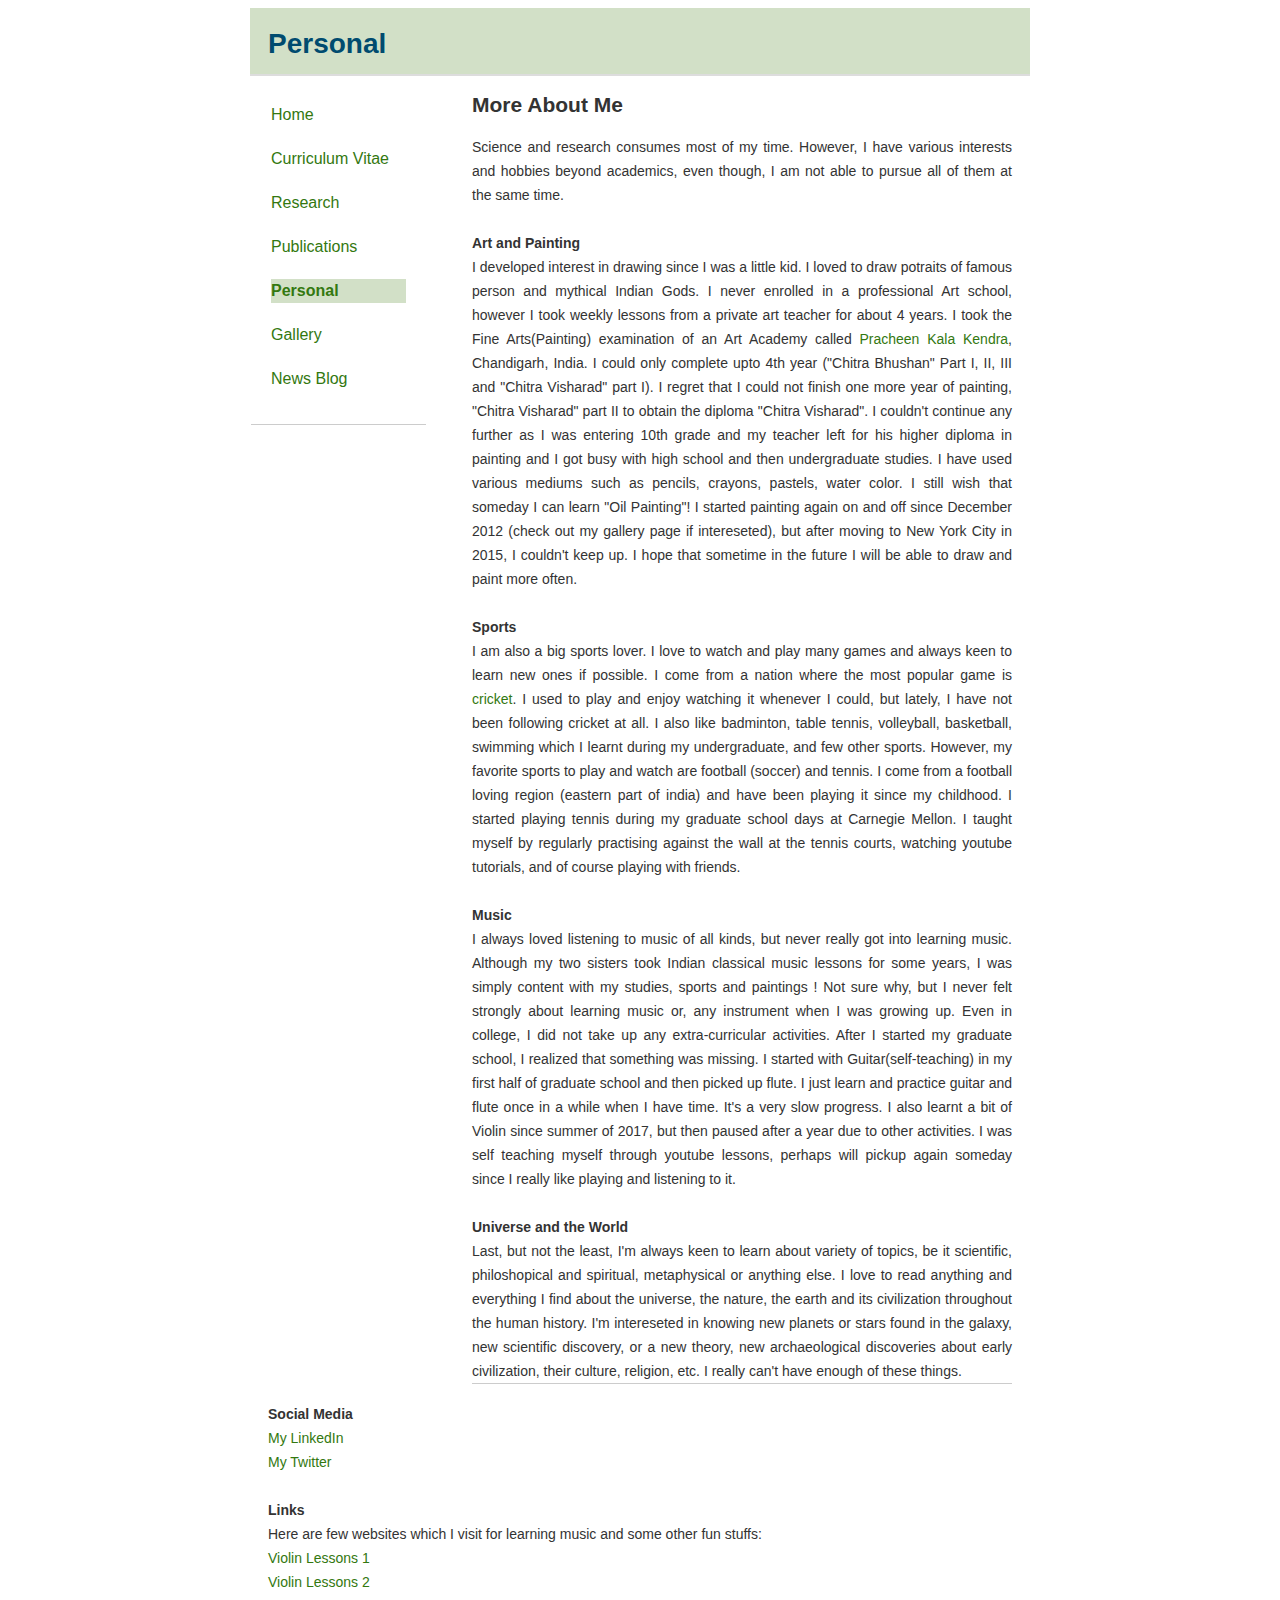
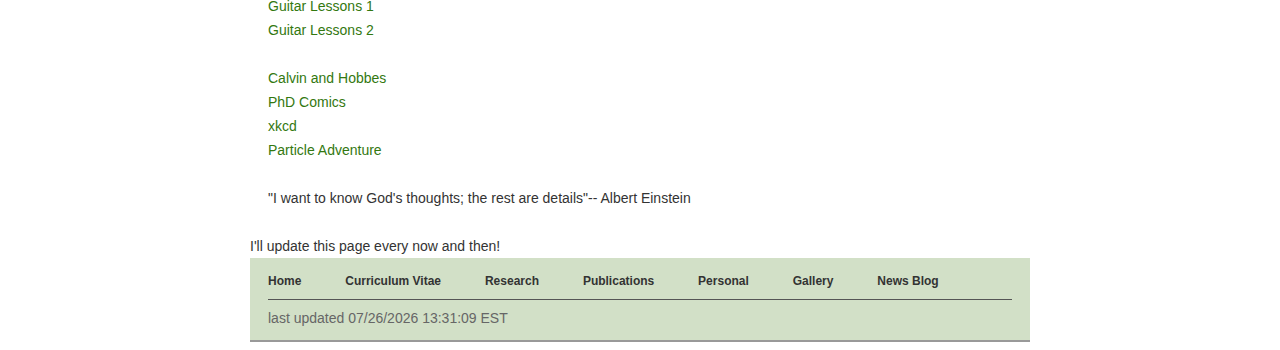
<file: personal.html>
<head>
    <title>Suvrajit Maji Personal</title>
    <meta http-equiv="Content-Type" content="text/html; charset=iso-8859-">
    <meta name="description" content="Suvrajit Maji&#39;s Personal Page">
    <meta name="viewport" content="width=device-width, initial-scale=1">
</head>

<link href="https://suvrajitm.github.io/myCssStyle.css" rel="stylesheet" type="text/css">
<body style="isolation: isolate;">
    <div id="container">
        <div id="header">
            <h1>Personal</h1>
            <p class="description"></p>
        </div>

        <div id="wrapper">

            <div id="content">
                <h2>More About Me</h2>
                <div align="justify">Science and research consumes most of my time. However, I have various interests and hobbies beyond academics, even though, 
                    I am not able to pursue all of them at the same time.<br> 
                    <br> <b>Art and Painting</b> <br>I developed interest in drawing since I was a little kid. 
                    I loved to draw potraits of famous person and mythical Indian Gods. I never enrolled in a professional Art school, however I 
                    took weekly lessons from a private art teacher for about 4 years. I took the Fine Arts(Painting) examination of an Art Academy 
                    called <a href="http://www.pracheenkalakendra.org/?page_id=4158" style="text-decoration: none">Pracheen Kala Kendra</a>,
                    Chandigarh, India. I could only complete upto 4th year ("Chitra Bhushan" Part I, II, III and "Chitra Visharad" part I). 
                    I regret that I could not finish one more year of painting, "Chitra Visharad" part II to obtain the diploma "Chitra Visharad". 
                    I couldn't continue any further as I was entering 10th grade and my teacher left for his higher diploma in painting and 
                    I got busy with high school and then undergraduate studies. I have used various mediums such as pencils, crayons, pastels, 
                    water color. I still wish that someday I can learn "Oil Painting"! I started painting again on and off since  
                    December 2012 (check out my gallery page if intereseted), but after moving to New York City in 2015, I couldn't keep up. 
                    I hope that sometime in the future I will be able to draw and paint more often.<br>
                    <br> <b>Sports</b> <br> I am also a big sports lover. I love to watch and play many games and always keen to learn new ones 
                    if possible. I come from a nation where the most popular game is <a href="http://www.cricinfo.com/" style="text-decoration: none">cricket</a>. 
                    I used to play and enjoy watching it whenever I could, but lately, I have not been following cricket at all. 
                    I also like badminton, table tennis, volleyball, basketball, swimming which I learnt during my undergraduate, 
                    and few other sports. However, my favorite sports to play and watch are football (soccer) and tennis. I come from a 
                    football loving region (eastern part of india) and have been playing it since my childhood.
                    I started playing tennis during my graduate school days at Carnegie Mellon. I taught myself by regularly practising against 
                    the wall at the tennis courts, watching youtube tutorials, and of course playing with friends.<br>
                    <br> <b>Music</b> <br>I always loved listening to music of all kinds, but never really got into learning music. 
                    Although my two sisters took Indian classical music lessons for some years, I was simply content with my studies, sports 
                    and paintings ! Not sure why, but I never felt strongly about learning music or, any instrument when I was growing up. 
                    Even in college, I did not take up any extra-curricular activities. After I started my graduate school, I realized that something 
                    was missing. I started with Guitar(self-teaching) in my first half of graduate school and then picked up flute. 
                    I just learn and practice guitar and flute once in a while when I have time. It's a very slow progress. I also learnt a 
                    bit of Violin since summer of 2017, but then paused after a year due to other activities. I was self teaching myself 
                    through youtube lessons, perhaps will pickup again someday since I really like playing and listening to it.<br>
                    <br> <b>Universe and the World</b> <br>Last, but not the least, I'm always keen to learn about variety of topics, 
                    be it scientific, philoshopical and spiritual, metaphysical or anything else. I love to read anything and everything 
                    I find about the universe, the nature, the earth and its civilization throughout the human history. 
                    I'm intereseted in knowing new planets or stars found in the galaxy, new scientific discovery, or a new theory, 
                    new archaeological discoveries about early civilization, their culture, religion, etc. 
                    I really can't have enough of these things.<br>  
                </div>
                    					
            </div>

            <div id="navigation">
                <h2></h2>
                <ul>
                    <li><a href="https://suvrajitm.github.io/" style="TEXT-DECORATION: none">Home</a></li>
                    <li><a href="https://suvrajitm.github.io/cv.html" style="text-decoration: none">Curriculum Vitae</a></li>
                    <li><a style="TEXT-DECORATION: none" href="https://suvrajitm.github.io/research.html">Research</a></li>
                    <li><a style="TEXT-DECORATION: none" href="https://suvrajitm.github.io/publications.html">Publications</a></li>
                    <li><a style="TEXT-DECORATION: none" href="https://suvrajitm.github.io/personal.html" class="current">Personal</a></li>
                    <li><a style="TEXT-DECORATION: none" href="https://suvrajitm.github.io/gallery.html">Gallery</a></li>
                    <li><a style="TEXT-DECORATION: none" href="https://suvrajitm.github.io/newsblog.html">News Blog</a></li>
                </ul>
            </div>
        </div>

        <div id="extra"> 
            <b>Social Media</b>
            <li><a href="https://www.linkedin.com/in/suvrajitmaji/" style="text-decoration: none">My LinkedIn </a></li>
            <li><a href="https://twitter.com/mSuvrajit" style="text-decoration: none">My Twitter </a></li>
            <br>
            <b>Links</b>
            <br>Here are few websites which I visit for learning music and some other fun stuffs:
            <li><a href="http://www.toddehle.com/index.html" style="text-decoration: none">Violin Lessons 1</a></li>
            <li><a href="https://www.youtube.com/c/violinlab" style="text-decoration: none">Violin Lessons 2</a></li>
            <li><a href="https://www.youtube.com/c/MartyMusic" style="text-decoration: none">Guitar Lessons 1</a></li>
            <li><a href="https://www.youtube.com/c/GuitarLessonsOnline" style="text-decoration: none">Guitar Lessons 2</a></li>
            <br><li><a href="http://www.gocomics.com/calvinandhobbes/" style="text-decoration: none">Calvin and Hobbes</a></li>
            <li><a href="http://www.phdcomics.com/comics.php" style="text-decoration: none">PhD Comics</a></li>
            <li><a href="https://xkcd.com/" style="text-decoration: none">xkcd</a></li> 

            <li><a href="http://www.particleadventure.org/" style="text-decoration: none">Particle Adventure</a></li>
            <br>"I want to know God's thoughts; the rest are details"-- Albert Einstein
        </div>

        <br> I'll update this page every now and then! <br>

        <div id="footer">
            <ul>
                <li><a href="https://suvrajitm.github.io/" style="TEXT-DECORATION: none">Home</a></li>
                <li><a href="https://suvrajitm.github.io/cv.html" style="text-decoration: none">Curriculum Vitae</a></li>
                <li><a style="TEXT-DECORATION: none" href="https://suvrajitm.github.io/research.html">Research</a></li>
                <li><a style="TEXT-DECORATION: none" href="https://suvrajitm.github.io/publications.html">Publications</a></li>
                <li><a style="TEXT-DECORATION: none" href="https://suvrajitm.github.io/personal.html">Personal</a></li>
                <li><a style="TEXT-DECORATION: none" href="https://suvrajitm.github.io/gallery.html">Gallery</a></li>
                <li><a style="TEXT-DECORATION: none" href="https://suvrajitm.github.io/newsblog.html">News Blog</a></li>
            </ul>
            <p>
                <script language="JavaScript">
                    <!-- Hide JavaScript...
                    var LastUpdated = document.lastModified;
                    document.writeln ("last updated " + LastUpdated + " EST");
                // End Hiding -->
                </script>
            </p>
        </div>


        <div id="container">
            <div style="float:left;"><script type='text/javascript' id='clustrmaps' src='//cdn.clustrmaps.com/map_v2.js?cl=ffffff&w=140&t=n&d=ggAPxFMu4FnYfUrtqPAyZkn9vmmtze7VPBt3DX_Ee7U'></script></div>   
            <div style="float:center;"><script type='text/javascript' id='clustrmaps' src='//cdn.clustrmaps.com/map_v2.js?cl=ffffff&w=140&t=tt&d=ep3zslNnOLbXwk5lIFVOaV02faEbkNoCHwjiJ6c5qw8'></script></div>
            <!-- Start: Copyright 2024 TraceMyIP.org Service Code (032236-08032024)- DO NOT MODIFY //-->
            <div id="elemID031021" style="line-height:16px;text-align:right;z-index:100000;"><script async type="text/javascript" src="//s3.tracemyip.org/vLg/lgUrl.php?pidnVar2=72612&amp;prtVar2=3&amp;stlVar2=1209&amp;rgtype=4684NR-IPIB&amp;scvVar2=12"></script><noscript><a href="https://www.tracemyip.org/website-visitors-alerts.htm"><img src="//s3.tracemyip.org/vLg/1209/4684NR-IPIB/72612/3/12/ans/" alt="Page visits alerts" referrerpolicy="no-referrer-when-downgrade" style="border:0px;"></a></noscript></div>
            <!-- End: TraceMyIP.org Service Code //-->
        </div>
    </div>
</body>
</file>
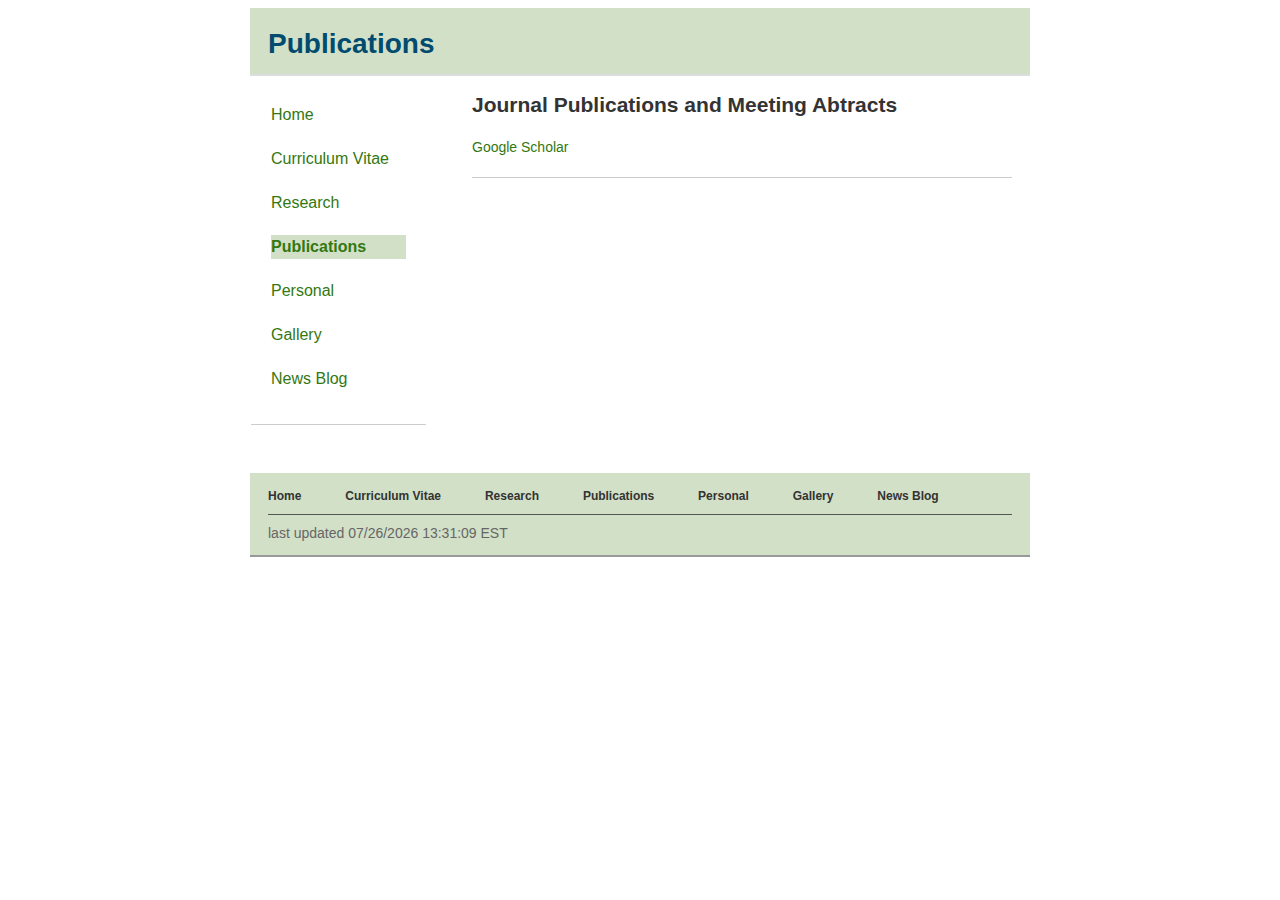
<file: publications.html>
<head>
	<title>Suvrajit Maji Publications</title>
	<meta http-equiv="Content-Type" content="text/html; charset=iso-8859-">
	<meta name="description" content="Suvrajit Maji&#39;s Publications Page">
	<meta name="viewport" content="width=device-width, initial-scale=1">
</head>

<link href="https://suvrajitm.github.io/myCssStyle.css" rel="stylesheet" type="text/css">
<body style="isolation: isolate;">
	<div id="container">
		<div id="header">
			<h1>Publications</h1>
			<p class="description"></p>
		</div>

		<div id="wrapper">	

			<div id="content">
				
				<h2>Journal Publications and Meeting Abtracts </h2>
					<div align="justify"><p>
							<a href="https://scholar.google.com/citations?user=vdKdSocAAAAJ&amp;hl=en" style="TEXT-DECORATION: none">Google Scholar</a>	
					</p></div>
							
			</div>

			<div id="navigation">
				<h2></h2>
				<ul>
					<li><a href="https://suvrajitm.github.io/" style="TEXT-DECORATION: none">Home</a></li> 
					<li><a href="https://suvrajitm.github.io/cv.html" style="text-decoration: none">Curriculum Vitae</a></li>
					<li><a style="TEXT-DECORATION: none" href="https://suvrajitm.github.io/research.html">Research</a></li> 
					<li><a style="TEXT-DECORATION: none" href="https://suvrajitm.github.io/publications.html" class="current">Publications</a></li> 
					<li><a style="TEXT-DECORATION: none" href="https://suvrajitm.github.io/personal.html">Personal</a></li>
					<li><a style="TEXT-DECORATION: none" href="https://suvrajitm.github.io/gallery.html">Gallery</a></li> 
					<li><a style="TEXT-DECORATION: none" href="https://suvrajitm.github.io/newsblog.html">News Blog</a></li>
				</ul>
			</div>
		</div>
			
		<div id="extra">
			<h2></h2>
			<p> </p>
		</div>
		<br><br>

		<div id="footer">
			<ul>
				<li><a href="https://suvrajitm.github.io/" style="TEXT-DECORATION: none">Home</a></li>
				<li><a href="https://suvrajitm.github.io/cv.html" style="text-decoration: none">Curriculum Vitae</a></li>
				<li><a style="TEXT-DECORATION: none" href="https://suvrajitm.github.io/research.html">Research</a></li>
				<li><a style="TEXT-DECORATION: none" href="https://suvrajitm.github.io/publications.html">Publications</a></li>
				<li><a style="TEXT-DECORATION: none" href="https://suvrajitm.github.io/personal.html">Personal</a></li>
				<li><a style="TEXT-DECORATION: none" href="https://suvrajitm.github.io/gallery.html">Gallery</a></li>
				<li><a style="TEXT-DECORATION: none" href="https://suvrajitm.github.io/newsblog.html">News Blog</a></li>
			</ul>
			<p>
				<script language="JavaScript">
					<!-- Hide JavaScript...
					var LastUpdated = document.lastModified;
					document.writeln ("last updated " + LastUpdated + " EST");
					// End Hiding -->
				</script>
			</p>
		</div>


		<div id="container">
			<div style="float:left;"><script type='text/javascript' id='clustrmaps' src='//cdn.clustrmaps.com/map_v2.js?cl=ffffff&w=140&t=n&d=ggAPxFMu4FnYfUrtqPAyZkn9vmmtze7VPBt3DX_Ee7U'></script></div>   
			<div style="float:center;"><script type='text/javascript' id='clustrmaps' src='//cdn.clustrmaps.com/map_v2.js?cl=ffffff&w=140&t=tt&d=ep3zslNnOLbXwk5lIFVOaV02faEbkNoCHwjiJ6c5qw8'></script></div>
			<!-- Start: Copyright 2024 TraceMyIP.org Service Code (032236-08032024)- DO NOT MODIFY //-->
			<div id="elemID031021" style="line-height:16px;text-align:right;z-index:100000;"><script async type="text/javascript" src="//s3.tracemyip.org/vLg/lgUrl.php?pidnVar2=72612&amp;prtVar2=3&amp;stlVar2=1209&amp;rgtype=4684NR-IPIB&amp;scvVar2=12"></script><noscript><a href="https://www.tracemyip.org/website-visitors-alerts.htm"><img src="//s3.tracemyip.org/vLg/1209/4684NR-IPIB/72612/3/12/ans/" alt="Page visits alerts" referrerpolicy="no-referrer-when-downgrade" style="border:0px;"></a></noscript></div>
			<!-- End: TraceMyIP.org Service Code //-->
		</div>
	</div>
</body>
</file>
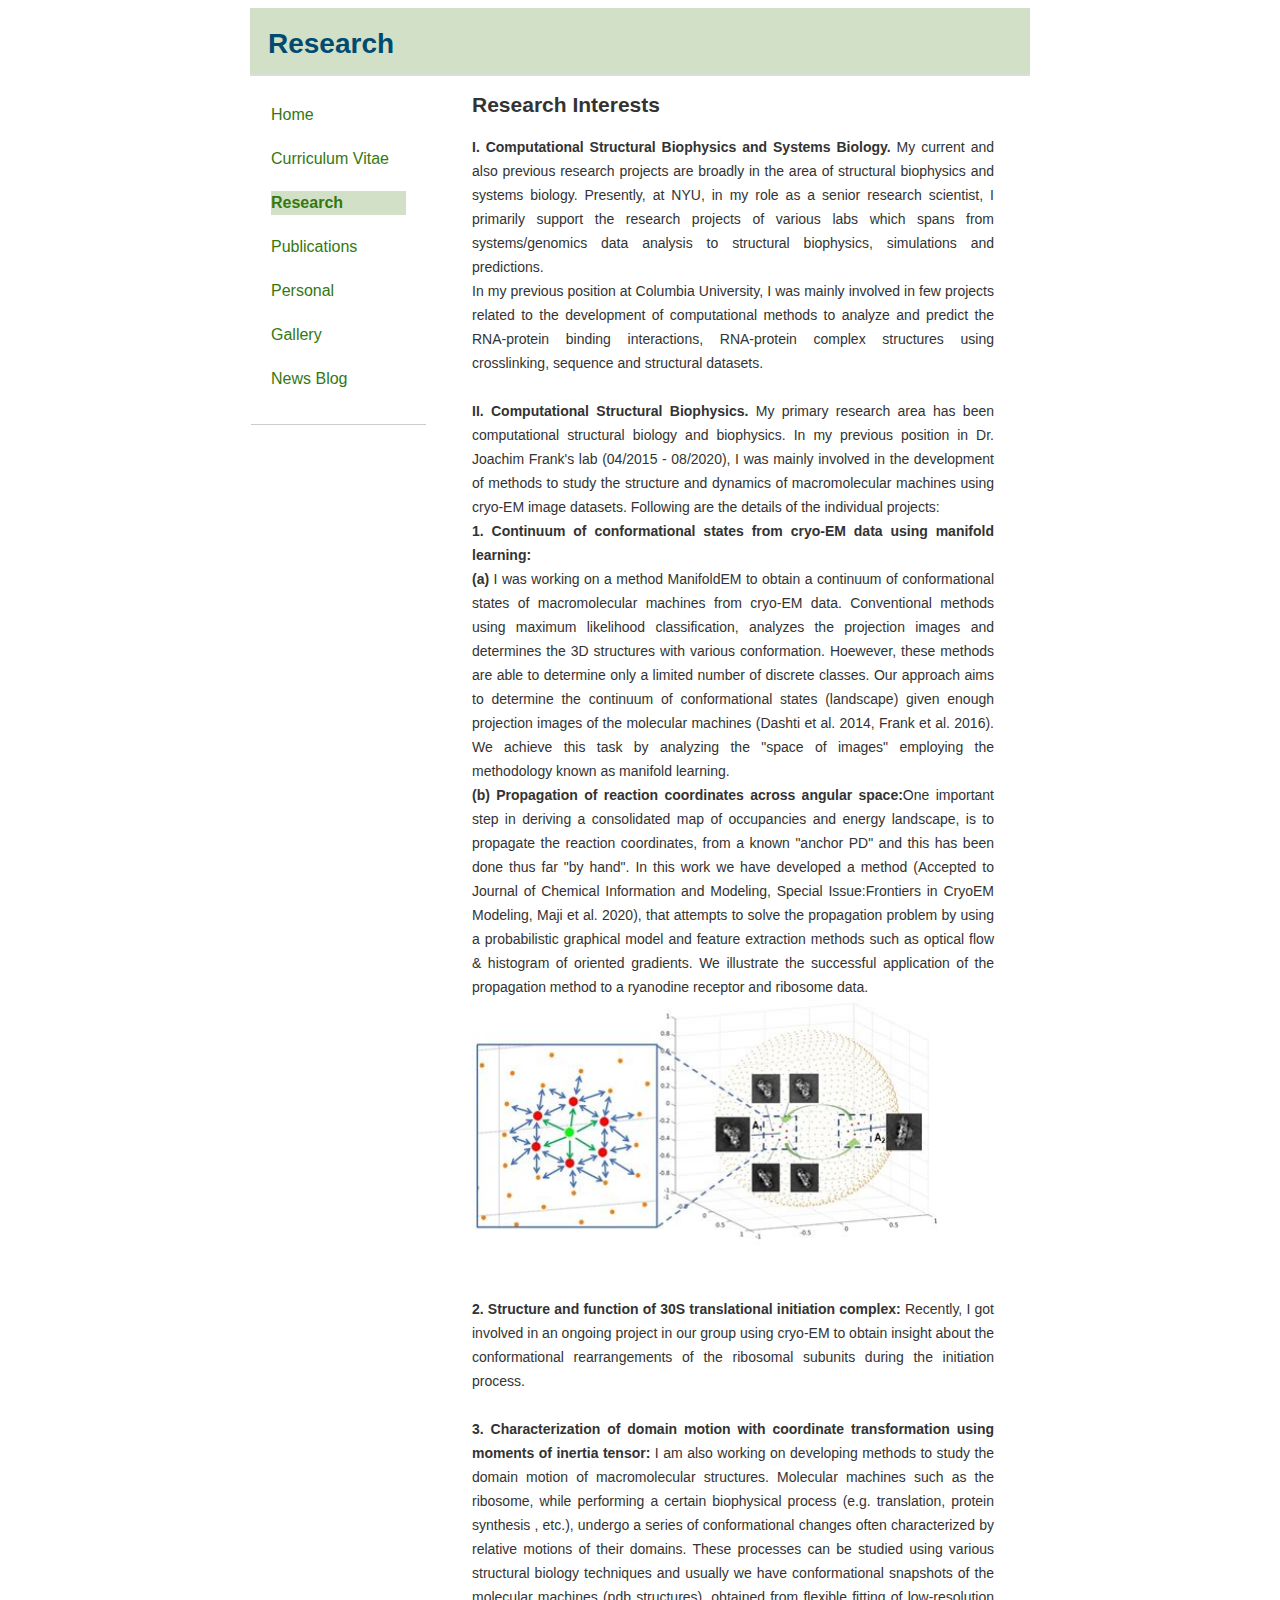
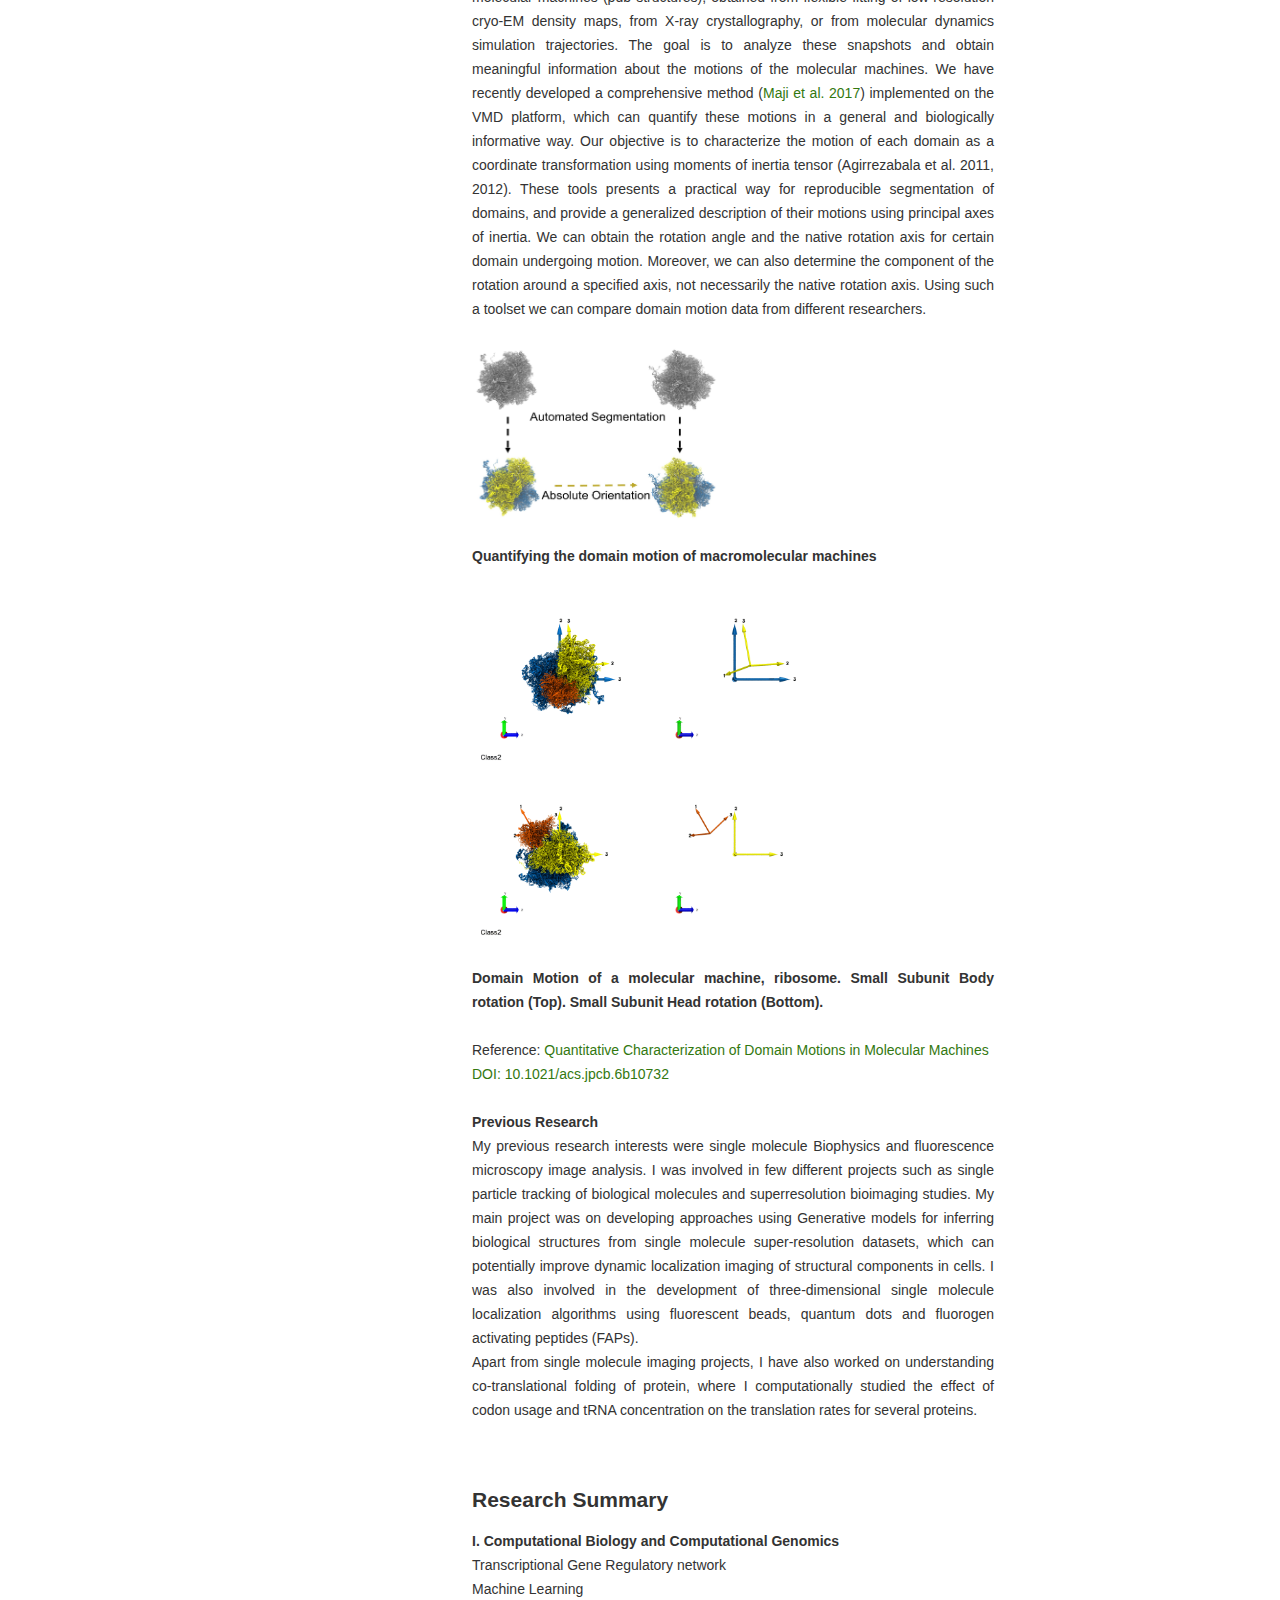
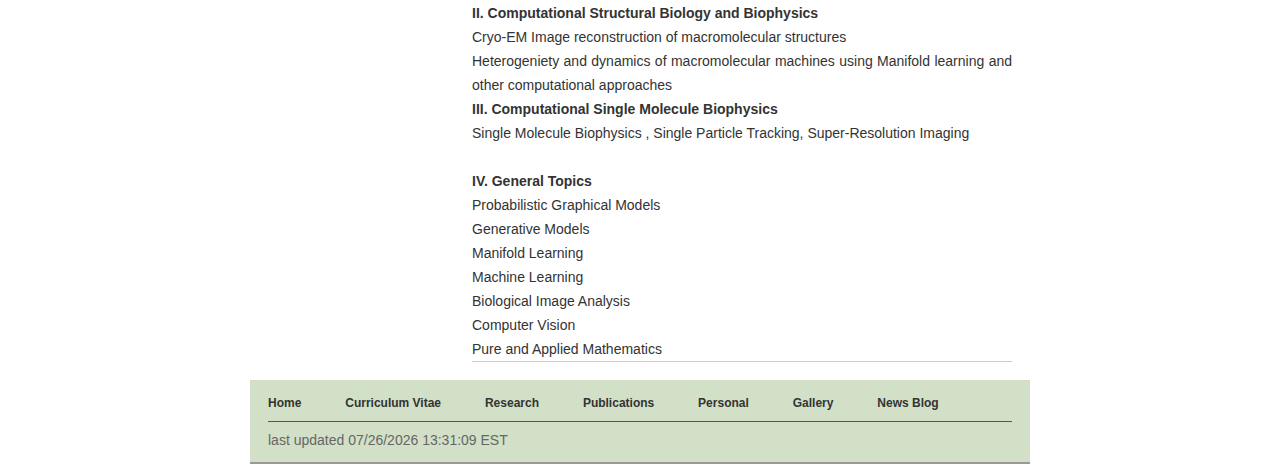
<file: research.html>
<head>
    <title>Suvrajit Maji Research</title>
    <meta http-equiv="Content-Type" content="text/html; charset=iso-8859-"/>
    <meta name="description" content="Suvrajit Maji&#39;s Research Page">
    <meta name="viewport" content="width=device-width, initial-scale=1">
    <link rel="canonical" href="https://suvrajitm.github.io/research.html" />
</head>

<link href="https://suvrajitm.github.io/myCssStyle.css" rel="stylesheet" type="text/css">
<body>
    <div id="container">
        <div id="header">
            <h1>Research</h1>
            <p class="description"></p>
        </div>

        <div id="wrapper">
            <div id="content">
            <h2>Research Interests</h2>
            <div align="justify"><p>
            <b>I. Computational Structural Biophysics and Systems Biology.</b> My current and also previous research projects are broadly in the area of structural biophysics and systems biology. Presently, at NYU, in my role as a senior research scientist, I primarily support the research projects of various labs which spans from systems/genomics data analysis to structural biophysics, simulations and predictions.
            <br>In my previous position at Columbia University, I was mainly involved in few projects related to the development of computational methods to analyze and predict the RNA-protein binding interactions, RNA-protein complex structures using crosslinking, sequence and structural datasets.
            <br><br><b>II. Computational Structural Biophysics.</b> My primary research area has been computational structural biology and biophysics. In my previous position in Dr. Joachim Frank's lab (04/2015 - 08/2020), I was mainly involved in the development of methods to study the structure and dynamics of macromolecular machines using cryo-EM image datasets. Following are the details of the individual projects:
            <br><b>1. Continuum of conformational states from cryo-EM data using manifold learning:</b><br><b>(a)</b> I was working on a method ManifoldEM to obtain a continuum of conformational states of macromolecular machines from cryo-EM data.
            Conventional methods using maximum likelihood classification, analyzes the projection images and determines the 3D structures with various conformation.
            Hoewever, these methods are able to determine only a limited number of discrete classes.
            Our approach aims to determine the continuum of conformational states (landscape) given enough projection images
            of the molecular machines (Dashti et al. 2014, Frank et al. 2016). We achieve this task by analyzing the "space of images" employing the methodology known as manifold learning.
            <br><b>(b) Propagation of reaction coordinates across angular space:</b>One important step in deriving a consolidated map of occupancies and energy landscape, is to propagate the reaction coordinates, from a known "anchor PD" and this has been done thus far "by hand".
            In this work we have developed a method (Accepted to Journal of Chemical Information and Modeling, Special Issue:Frontiers in CryoEM Modeling, Maji et al. 2020), that attempts to solve the propagation problem by using a probabilistic graphical model and feature extraction methods such as optical flow & histogram of oriented gradients.
            We illustrate the successful application of the propagation method to a ryanodine receptor and ribosome data.
            <br><img alt="" src="https://suvrajitm.github.io/reswork/ccpropfigures1.jpg" width="475" height="250"></br>

            <br><br><b>2. Structure and function of 30S translational initiation complex:</b> Recently, I got involved in an ongoing project in our group using cryo-EM to obtain insight about the conformational rearrangements of the ribosomal subunits during the initiation process.

            <br><br><b>3. Characterization of domain motion with coordinate transformation using moments of inertia tensor:</b> I am also working on developing methods to study the domain motion of macromolecular structures. Molecular machines such as the ribosome,
            while performing a certain biophysical process (e.g. translation, protein synthesis , etc.), undergo a series of conformational changes often characterized by relative motions of their domains.
            These processes can be studied using various structural biology techniques and usually we have conformational snapshots of the molecular machines (pdb structures), obtained from flexible fitting of low-resolution cryo-EM density maps,
            from X-ray crystallography, or from molecular dynamics simulation trajectories. The goal is to analyze these snapshots and obtain meaningful information about the motions of the molecular machines.
            We have recently developed a comprehensive method (<a href="http://pubs.acs.org/doi/abs/10.1021/acs.jpcb.6b10732" style="TEXT-DECORATION: none">Maji et al. 2017</a>) implemented
            on the VMD platform, which can quantify these motions in a general and biologically informative way. Our objective is to characterize the motion of each domain as a
            coordinate transformation using moments of inertia tensor (Agirrezabala et al. 2011, 2012). These tools presents a practical way for reproducible segmentation of domains,
            and provide a generalized description of their motions
            using principal axes of inertia. We can obtain the rotation angle and the native rotation axis for certain domain undergoing motion. Moreover, we can also determine
            the component of the rotation around a specified axis, not necessarily the native rotation axis. Using such a toolset we can compare domain motion data from different researchers.
            <br><br><img alt="" src="https://suvrajitm.github.io/reswork/figdmtoc.jpg" width="250" height="175"></br>
            <br><b>Quantifying the domain motion of macromolecular machines</b></br>
            <br><img alt="" src="https://suvrajitm.github.io/reswork/SSUBodyRot.gif" width="350" height="175">
            <img alt="" src="https://suvrajitm.github.io/reswork/SUHeadRot.gif" width="350" height="175"></br>
            <br><b>Domain Motion of a molecular machine, ribosome. Small Subunit Body rotation (Top). Small Subunit Head rotation (Bottom).</b></br>
            <br>Reference:<a href="http://pubs.acs.org/doi/abs/10.1021/acs.jpcb.6b10732" style="TEXT-DECORATION: none"> Quantitative Characterization of Domain Motions in Molecular Machines</a>
            <br><a href="http://pubs.acs.org/doi/abs/10.1021/acs.jpcb.6b10732" style="TEXT-DECORATION: none">DOI: 10.1021/acs.jpcb.6b10732 </a></br>
            <br><b>Previous Research</b>
            <br>My previous research interests were single molecule Biophysics and fluorescence microscopy image analysis. I was involved in few different projects such as single particle tracking of biological molecules and superresolution bioimaging studies.
            My main project was on developing approaches using Generative models for inferring biological structures from single molecule super-resolution datasets, which can potentially improve dynamic localization imaging of structural components in cells.
            I was also involved in the development of three-dimensional single molecule localization algorithms using fluorescent beads, quantum dots and fluorogen activating peptides (FAPs).
            <br>Apart from single molecule imaging projects, I have also worked on understanding co-translational folding of protein, where I computationally studied the effect of codon usage and tRNA concentration on the translation rates for several proteins.<br/>
            <br><br>
            <h2>Research Summary</h2>
            <div align="justify">
            <b>I. Computational Biology and Computational Genomics</b>
            <li type="none">Transcriptional Gene Regulatory network</li>
            <li type="none">Machine Learning</li>
            <b>II. Computational Structural Biology and Biophysics</b>
            <li type="none">Cryo-EM Image reconstruction of macromolecular structures</li>
            <li type="none">Heterogeniety and dynamics of macromolecular machines using Manifold learning and other computational approaches</li> <b>III. Computational Single Molecule Biophysics</b>
            <li type="none">Single Molecule Biophysics , Single Particle Tracking, Super-Resolution Imaging</li>
            <br><b>IV. General Topics</b></br>
            <li type="none">Probabilistic Graphical Models</li>
            <li type="none">Generative Models</li>
            <li type="none">Manifold Learning</li>
            <li type="none">Machine Learning</li>
            <li type="none">Biological Image Analysis</li>
            <li type="none">Computer Vision</li>
            <li type="none">Pure and Applied Mathematics</li>
            </div>
            </div>

            </div>

            <div id="navigation">
                <h2></h2>
                <ul>
                    <li><a href="https://suvrajitm.github.io/" style="TEXT-DECORATION: none">Home</a></li>
                    <li><a href="https://suvrajitm.github.io/cv.html" style="text-decoration: none">Curriculum Vitae</a></li>
                    <li><a style="TEXT-DECORATION: none" href="https://suvrajitm.github.io/research.html" class="current">Research</a></li>
                    <li><a style="TEXT-DECORATION: none" href="https://suvrajitm.github.io/publications.html">Publications</a></li>
                    <li><a style="TEXT-DECORATION: none" href="https://suvrajitm.github.io/personal.html">Personal</a></li>
                    <li><a style="TEXT-DECORATION: none" href="https://suvrajitm.github.io/gallery.html">Gallery</a></li>
                    <li><a style="TEXT-DECORATION: none" href="https://suvrajitm.github.io/newsblog.html">News Blog</a></li>
                </ul>
            </div>
        </div>
        <div id="extra">
            <h2></h2>
            <p> </p>
        </div>

        <div id="footer">
            <ul>
                <li><a href="https://suvrajitm.github.io/" style="TEXT-DECORATION: none">Home</a></li> 
                <li><a href="https://suvrajitm.github.io/cv.html" style="text-decoration: none">Curriculum Vitae</a></li>
                <li><a style="TEXT-DECORATION: none" href="https://suvrajitm.github.io/research.html">Research</a></li> 
                <li><a style="TEXT-DECORATION: none" href="https://suvrajitm.github.io/publications.html">Publications</a></li> 
                <li><a style="TEXT-DECORATION: none" href="https://suvrajitm.github.io/personal.html">Personal</a></li>
                <li><a style="TEXT-DECORATION: none" href="https://suvrajitm.github.io/gallery.html">Gallery</a></li> 
                <li><a style="TEXT-DECORATION: none" href="https://suvrajitm.github.io/newsblog.html">News Blog</a></li> 
            </ul>
            <p>
                <script language="JavaScript">
                    <!-- Hide JavaScript...
                    var LastUpdated = document.lastModified;
                    document.writeln ("last updated " + LastUpdated + " EST");
                    // End Hiding -->
                </script>
            </p>

        </div>


        <div id="container">
            <div style="float:left;"><script type='text/javascript' id='clustrmaps' src='//cdn.clustrmaps.com/map_v2.js?cl=ffffff&w=140&t=n&d=ggAPxFMu4FnYfUrtqPAyZkn9vmmtze7VPBt3DX_Ee7U'></script></div>   
            <div style="float:center;"><script type='text/javascript' id='clustrmaps' src='//cdn.clustrmaps.com/map_v2.js?cl=ffffff&w=140&t=tt&d=ep3zslNnOLbXwk5lIFVOaV02faEbkNoCHwjiJ6c5qw8'></script></div>
            <!-- Start: Copyright 2024 TraceMyIP.org Service Code (032236-08032024)- DO NOT MODIFY //-->
            <div id="elemID031021" style="line-height:16px;text-align:right;z-index:100000;"><script async type="text/javascript" src="//s3.tracemyip.org/vLg/lgUrl.php?pidnVar2=72612&amp;prtVar2=3&amp;stlVar2=1209&amp;rgtype=4684NR-IPIB&amp;scvVar2=12"></script><noscript><a href="https://www.tracemyip.org/website-visitors-alerts.htm"><img src="//s3.tracemyip.org/vLg/1209/4684NR-IPIB/72612/3/12/ans/" alt="Page visits alerts" referrerpolicy="no-referrer-when-downgrade" style="border:0px;"></a></noscript></div> 
            <!-- End: TraceMyIP.org Service Code //-->
        </div>
    </div>
</body>
</file>
